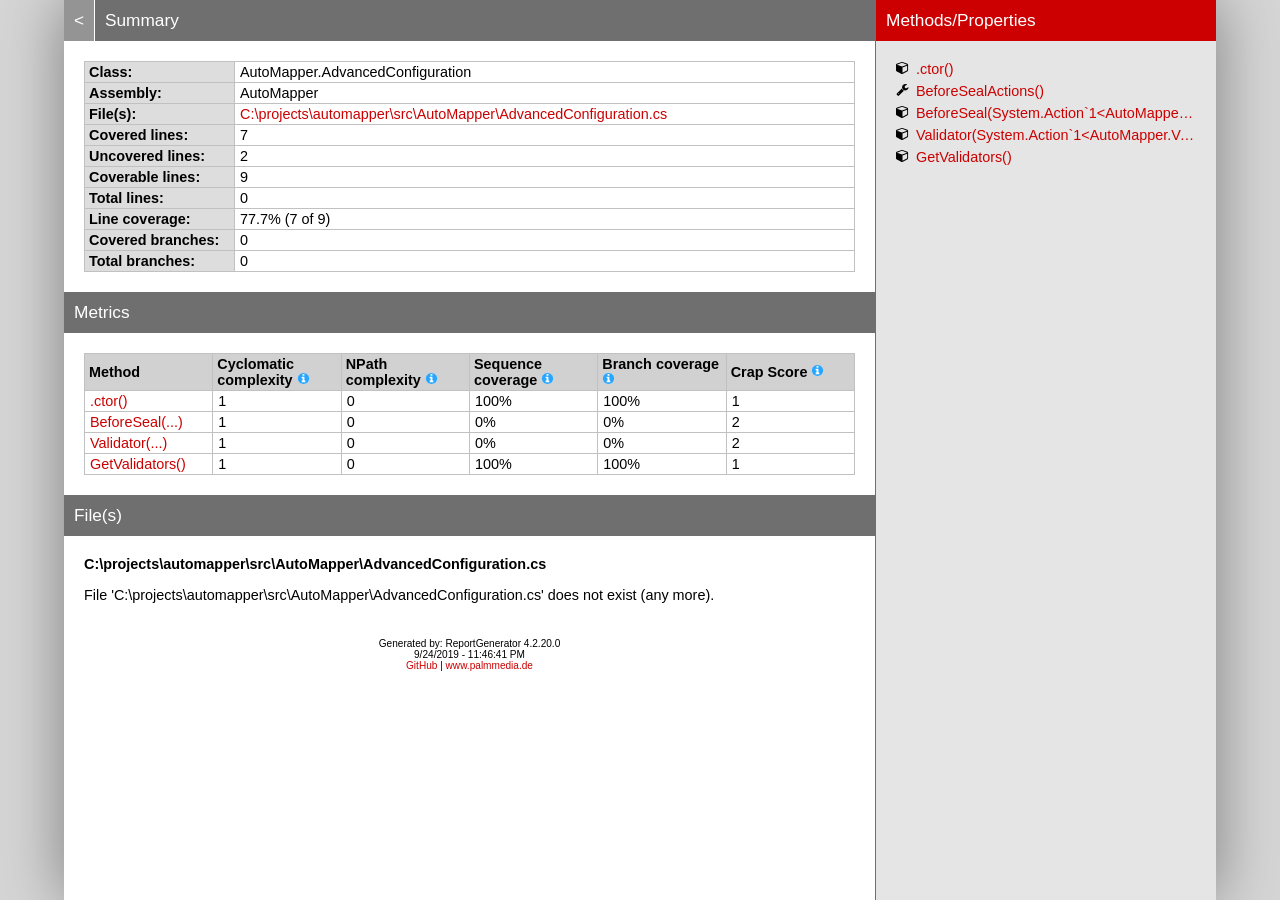
<file: ProjectManagerWebAPI/GeneratedReports/ReportGenerator Output/AutoMapper_AdvancedConfiguration.htm>
<!DOCTYPE html>
<html>
<head>
<meta charset="utf-8" />
<meta http-equiv="X-UA-Compatible" content="IE=EDGE,chrome=1" />
<link href="[data-uri]" rel="icon" type="image/x-icon" />
<title>AutoMapper.AdvancedConfiguration - Coverage Report</title>
<link rel="stylesheet" type="text/css" href="report.css" />
</head><body><div class="container"><div class="containerleft">
<h1><a href="index.htm">&lt;</a> Summary</h1>
<table class="overview table-fixed">
<colgroup>
<col class="column150" />
<col />
</colgroup>
<tbody>
<tr><th>Class:</th><td>AutoMapper.AdvancedConfiguration</td></tr>
<tr><th>Assembly:</th><td>AutoMapper</td></tr>
<tr><th>File(s):</th><td><a href="#CprojectsautomappersrcAutoMapperAdvancedConfigurationcs" class="navigatetohash">C:\projects\automapper\src\AutoMapper\AdvancedConfiguration.cs</a></td></tr>
<tr><th>Covered lines:</th><td>7</td></tr>
<tr><th>Uncovered lines:</th><td>2</td></tr>
<tr><th>Coverable lines:</th><td>9</td></tr>
<tr><th>Total lines:</th><td>0</td></tr>
<tr><th>Line coverage:</th><td>77.7% (7 of 9)</td></tr>
<tr><th>Covered branches:</th><td>0</td></tr>
<tr><th>Total branches:</th><td>0</td></tr>
</tbody>
</table>
<h1>Metrics</h1>
<table class="overview table-fixed">
<thead><tr><th>Method</th><th>Cyclomatic complexity <a href="https://en.wikipedia.org/wiki/Cyclomatic_complexity"><i class="icon-info-circled"></i></a></th><th>NPath complexity <a href="https://modess.io/npath-complexity-cyclomatic-complexity-explained"><i class="icon-info-circled"></i></a></th><th>Sequence coverage <a href="https://en.wikipedia.org/wiki/Code_coverage"><i class="icon-info-circled"></i></a></th><th>Branch coverage <a href="https://en.wikipedia.org/wiki/Code_coverage"><i class="icon-info-circled"></i></a></th><th>Crap Score <a href="https://googletesting.blogspot.de/2011/02/this-code-is-crap.html"><i class="icon-info-circled"></i></a></th></tr></thead>
<tbody>
<tr><td title="System.Void AutoMapper.AdvancedConfiguration::.ctor()"><a href="#file0_line11" class="navigatetohash">.ctor()</a></td><td>1</td><td>0</td><td>100%</td><td>100%</td><td>1</td></tr>
<tr><td title="System.Void AutoMapper.AdvancedConfiguration::BeforeSeal(System.Action`1&lt;AutoMapper.IConfigurationProvider&gt;)"><a href="#file0_line18" class="navigatetohash">BeforeSeal(...)</a></td><td>1</td><td>0</td><td>0%</td><td>0%</td><td>2</td></tr>
<tr><td title="System.Void AutoMapper.AdvancedConfiguration::Validator(System.Action`1&lt;AutoMapper.ValidationContext&gt;)"><a href="#file0_line24" class="navigatetohash">Validator(...)</a></td><td>1</td><td>0</td><td>0%</td><td>0%</td><td>2</td></tr>
<tr><td title="System.Action`1&lt;AutoMapper.ValidationContext&gt;[] AutoMapper.AdvancedConfiguration::GetValidators()"><a href="#file0_line38" class="navigatetohash">GetValidators()</a></td><td>1</td><td>0</td><td>100%</td><td>100%</td><td>1</td></tr>
</tbody>
</table>
<h1>File(s)</h1>
<h2 id="CprojectsautomappersrcAutoMapperAdvancedConfigurationcs">C:\projects\automapper\src\AutoMapper\AdvancedConfiguration.cs</h2>
<p> File &#39;C:\projects\automapper\src\AutoMapper\AdvancedConfiguration.cs&#39; does not exist (any more).</p>
<div class="footer">Generated by: ReportGenerator 4.2.20.0<br />9/24/2019 - 11:46:41 PM<br /><a href="https://github.com/danielpalme/ReportGenerator">GitHub</a> | <a href="http://www.palmmedia.de">www.palmmedia.de</a></div></div>
<div class="containerright">
<div class="containerrightfixed">
<h1>Methods/Properties</h1>
<a href="#file0_line11" class="navigatetohash" title=".ctor()"><i class="icon-cube"></i>.ctor()</a><br />
<a href="#file0_line13" class="navigatetohash" title="BeforeSealActions()"><i class="icon-wrench"></i>BeforeSealActions()</a><br />
<a href="#file0_line18" class="navigatetohash" title="BeforeSeal(System.Action`1&lt;AutoMapper.IConfigurationProvider&gt;)"><i class="icon-cube"></i>BeforeSeal(System.Action`1&lt;AutoMapper.IConfigurationProvider&gt;)</a><br />
<a href="#file0_line24" class="navigatetohash" title="Validator(System.Action`1&lt;AutoMapper.ValidationContext&gt;)"><i class="icon-cube"></i>Validator(System.Action`1&lt;AutoMapper.ValidationContext&gt;)</a><br />
<a href="#file0_line38" class="navigatetohash" title="GetValidators()"><i class="icon-cube"></i>GetValidators()</a><br />
<br/></div>
</div></div>
<script type="text/javascript" src="class.js"></script>
</body></html>
</file>
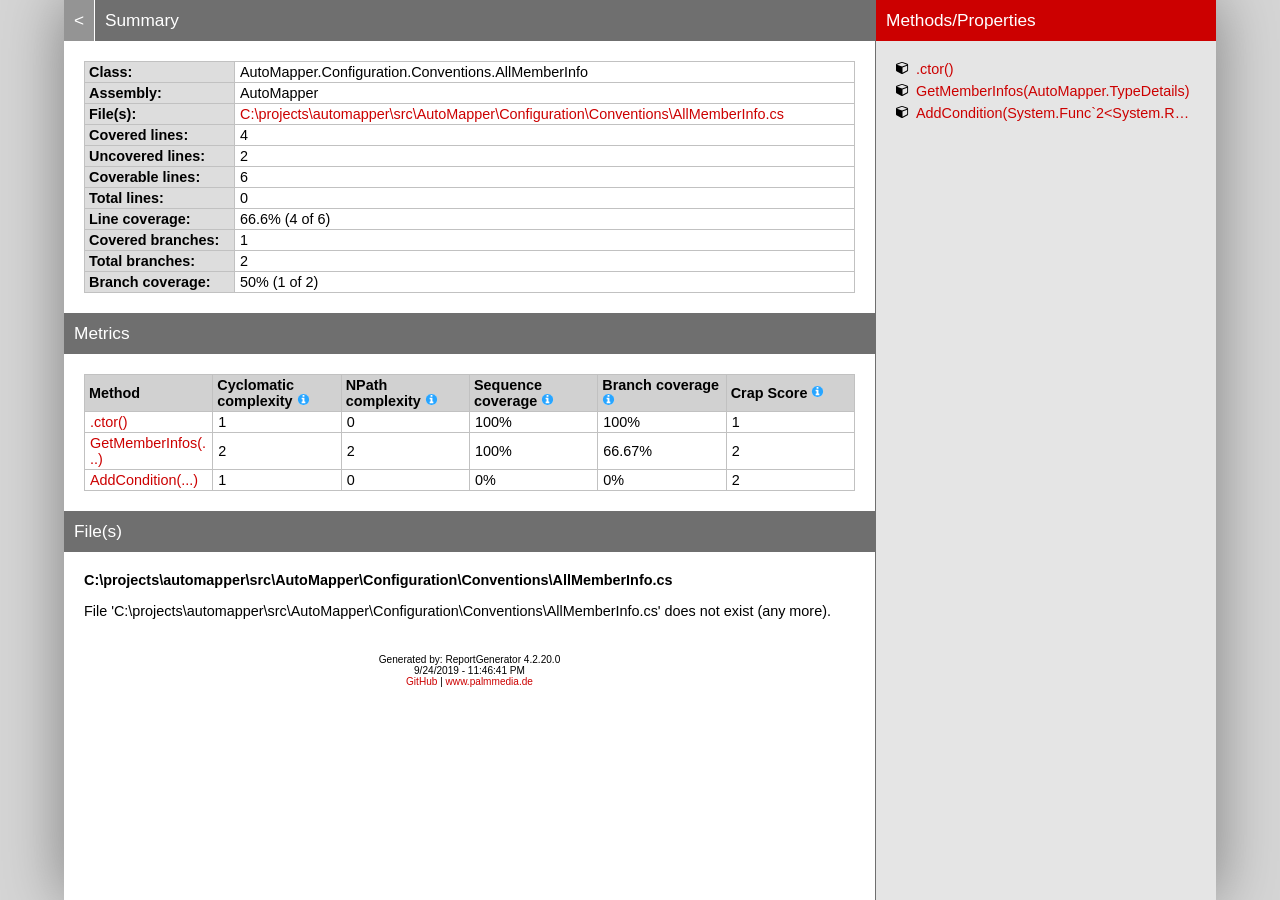
<file: ProjectManagerWebAPI/GeneratedReports/ReportGenerator Output/AutoMapper_AllMemberInfo.htm>
<!DOCTYPE html>
<html>
<head>
<meta charset="utf-8" />
<meta http-equiv="X-UA-Compatible" content="IE=EDGE,chrome=1" />
<link href="[data-uri]" rel="icon" type="image/x-icon" />
<title>AutoMapper.Configuration.Conventions.AllMemberInfo - Coverage Report</title>
<link rel="stylesheet" type="text/css" href="report.css" />
</head><body><div class="container"><div class="containerleft">
<h1><a href="index.htm">&lt;</a> Summary</h1>
<table class="overview table-fixed">
<colgroup>
<col class="column150" />
<col />
</colgroup>
<tbody>
<tr><th>Class:</th><td>AutoMapper.Configuration.Conventions.AllMemberInfo</td></tr>
<tr><th>Assembly:</th><td>AutoMapper</td></tr>
<tr><th>File(s):</th><td><a href="#CprojectsautomappersrcAutoMapperConfigurationConventionsAllMemberInfocs" class="navigatetohash">C:\projects\automapper\src\AutoMapper\Configuration\Conventions\AllMemberInfo.cs</a></td></tr>
<tr><th>Covered lines:</th><td>4</td></tr>
<tr><th>Uncovered lines:</th><td>2</td></tr>
<tr><th>Coverable lines:</th><td>6</td></tr>
<tr><th>Total lines:</th><td>0</td></tr>
<tr><th>Line coverage:</th><td>66.6% (4 of 6)</td></tr>
<tr><th>Covered branches:</th><td>1</td></tr>
<tr><th>Total branches:</th><td>2</td></tr>
<tr><th>Branch coverage:</th><td>50% (1 of 2)</td></tr>
</tbody>
</table>
<h1>Metrics</h1>
<table class="overview table-fixed">
<thead><tr><th>Method</th><th>Cyclomatic complexity <a href="https://en.wikipedia.org/wiki/Cyclomatic_complexity"><i class="icon-info-circled"></i></a></th><th>NPath complexity <a href="https://modess.io/npath-complexity-cyclomatic-complexity-explained"><i class="icon-info-circled"></i></a></th><th>Sequence coverage <a href="https://en.wikipedia.org/wiki/Code_coverage"><i class="icon-info-circled"></i></a></th><th>Branch coverage <a href="https://en.wikipedia.org/wiki/Code_coverage"><i class="icon-info-circled"></i></a></th><th>Crap Score <a href="https://googletesting.blogspot.de/2011/02/this-code-is-crap.html"><i class="icon-info-circled"></i></a></th></tr></thead>
<tbody>
<tr><td title="System.Void AutoMapper.Configuration.Conventions.AllMemberInfo::.ctor()"><a href="#file0_line10" class="navigatetohash">.ctor()</a></td><td>1</td><td>0</td><td>100%</td><td>100%</td><td>1</td></tr>
<tr><td title="System.Collections.Generic.IEnumerable`1&lt;System.Reflection.MemberInfo&gt; AutoMapper.Configuration.Conventions.AllMemberInfo::GetMemberInfos(AutoMapper.TypeDetails)"><a href="#file0_line14" class="navigatetohash">GetMemberInfos(...)</a></td><td>2</td><td>2</td><td>100%</td><td>66.67%</td><td>2</td></tr>
<tr><td title="AutoMapper.Configuration.Conventions.IGetTypeInfoMembers AutoMapper.Configuration.Conventions.AllMemberInfo::AddCondition(System.Func`2&lt;System.Reflection.MemberInfo,System.Boolean&gt;)"><a href="#file0_line21" class="navigatetohash">AddCondition(...)</a></td><td>1</td><td>0</td><td>0%</td><td>0%</td><td>2</td></tr>
</tbody>
</table>
<h1>File(s)</h1>
<h2 id="CprojectsautomappersrcAutoMapperConfigurationConventionsAllMemberInfocs">C:\projects\automapper\src\AutoMapper\Configuration\Conventions\AllMemberInfo.cs</h2>
<p> File &#39;C:\projects\automapper\src\AutoMapper\Configuration\Conventions\AllMemberInfo.cs&#39; does not exist (any more).</p>
<div class="footer">Generated by: ReportGenerator 4.2.20.0<br />9/24/2019 - 11:46:41 PM<br /><a href="https://github.com/danielpalme/ReportGenerator">GitHub</a> | <a href="http://www.palmmedia.de">www.palmmedia.de</a></div></div>
<div class="containerright">
<div class="containerrightfixed">
<h1>Methods/Properties</h1>
<a href="#file0_line10" class="navigatetohash" title=".ctor()"><i class="icon-cube"></i>.ctor()</a><br />
<a href="#file0_line14" class="navigatetohash" title="GetMemberInfos(AutoMapper.TypeDetails)"><i class="icon-cube"></i>GetMemberInfos(AutoMapper.TypeDetails)</a><br />
<a href="#file0_line21" class="navigatetohash" title="AddCondition(System.Func`2&lt;System.Reflection.MemberInfo,System.Boolean&gt;)"><i class="icon-cube"></i>AddCondition(System.Func`2&lt;System.Reflection.MemberInfo,System.Boolean&gt;)</a><br />
<br/></div>
</div></div>
<script type="text/javascript" src="class.js"></script>
</body></html>
</file>
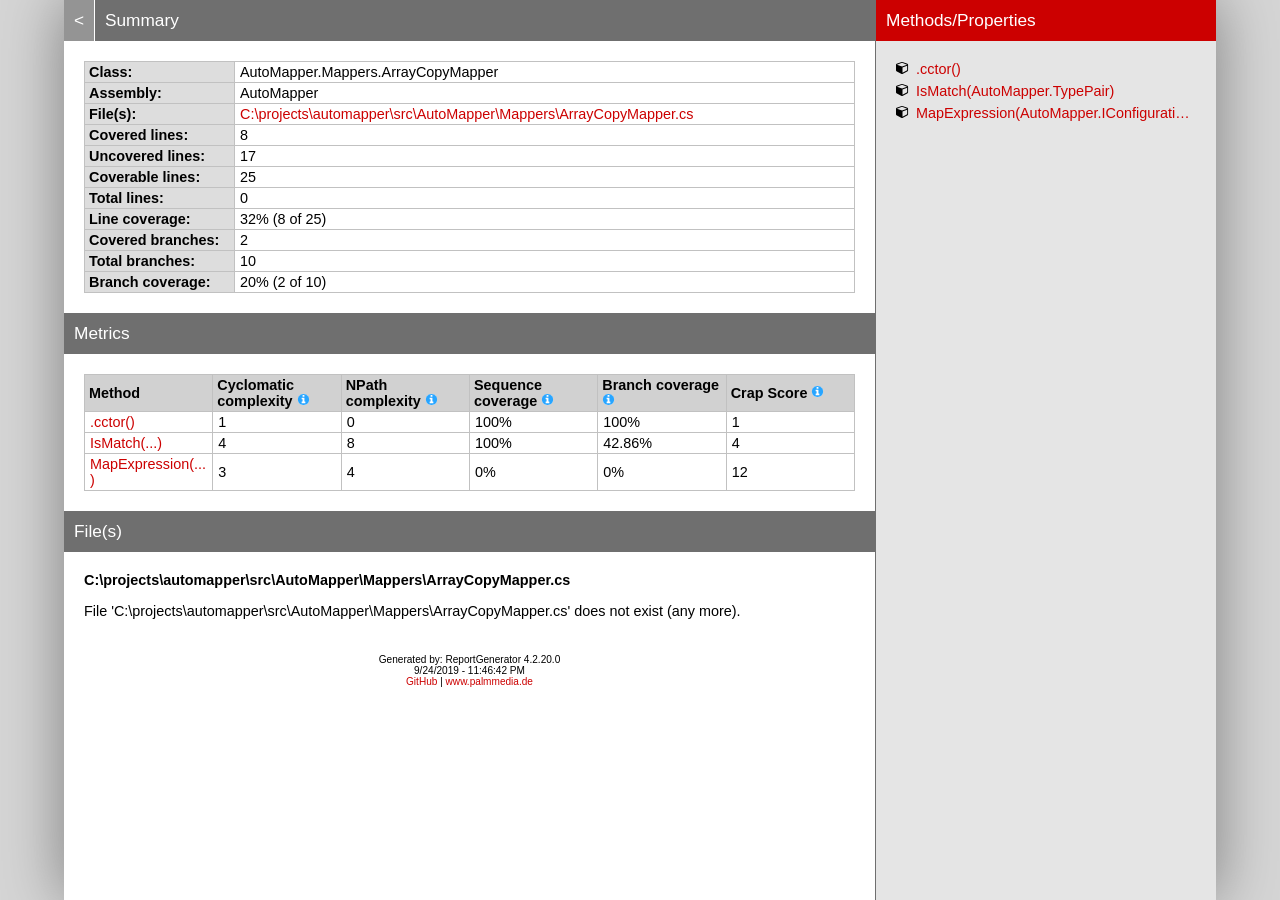
<file: ProjectManagerWebAPI/GeneratedReports/ReportGenerator Output/AutoMapper_ArrayCopyMapper.htm>
<!DOCTYPE html>
<html>
<head>
<meta charset="utf-8" />
<meta http-equiv="X-UA-Compatible" content="IE=EDGE,chrome=1" />
<link href="[data-uri]" rel="icon" type="image/x-icon" />
<title>AutoMapper.Mappers.ArrayCopyMapper - Coverage Report</title>
<link rel="stylesheet" type="text/css" href="report.css" />
</head><body><div class="container"><div class="containerleft">
<h1><a href="index.htm">&lt;</a> Summary</h1>
<table class="overview table-fixed">
<colgroup>
<col class="column150" />
<col />
</colgroup>
<tbody>
<tr><th>Class:</th><td>AutoMapper.Mappers.ArrayCopyMapper</td></tr>
<tr><th>Assembly:</th><td>AutoMapper</td></tr>
<tr><th>File(s):</th><td><a href="#CprojectsautomappersrcAutoMapperMappersArrayCopyMappercs" class="navigatetohash">C:\projects\automapper\src\AutoMapper\Mappers\ArrayCopyMapper.cs</a></td></tr>
<tr><th>Covered lines:</th><td>8</td></tr>
<tr><th>Uncovered lines:</th><td>17</td></tr>
<tr><th>Coverable lines:</th><td>25</td></tr>
<tr><th>Total lines:</th><td>0</td></tr>
<tr><th>Line coverage:</th><td>32% (8 of 25)</td></tr>
<tr><th>Covered branches:</th><td>2</td></tr>
<tr><th>Total branches:</th><td>10</td></tr>
<tr><th>Branch coverage:</th><td>20% (2 of 10)</td></tr>
</tbody>
</table>
<h1>Metrics</h1>
<table class="overview table-fixed">
<thead><tr><th>Method</th><th>Cyclomatic complexity <a href="https://en.wikipedia.org/wiki/Cyclomatic_complexity"><i class="icon-info-circled"></i></a></th><th>NPath complexity <a href="https://modess.io/npath-complexity-cyclomatic-complexity-explained"><i class="icon-info-circled"></i></a></th><th>Sequence coverage <a href="https://en.wikipedia.org/wiki/Code_coverage"><i class="icon-info-circled"></i></a></th><th>Branch coverage <a href="https://en.wikipedia.org/wiki/Code_coverage"><i class="icon-info-circled"></i></a></th><th>Crap Score <a href="https://googletesting.blogspot.de/2011/02/this-code-is-crap.html"><i class="icon-info-circled"></i></a></th></tr></thead>
<tbody>
<tr><td title="System.Void AutoMapper.Mappers.ArrayCopyMapper::.cctor()"><a href="#file0_line18" class="navigatetohash">.cctor()</a></td><td>1</td><td>0</td><td>100%</td><td>100%</td><td>1</td></tr>
<tr><td title="System.Boolean AutoMapper.Mappers.ArrayCopyMapper::IsMatch(AutoMapper.TypePair)"><a href="#file0_line25" class="navigatetohash">IsMatch(...)</a></td><td>4</td><td>8</td><td>100%</td><td>42.86%</td><td>4</td></tr>
<tr><td title="System.Linq.Expressions.Expression AutoMapper.Mappers.ArrayCopyMapper::MapExpression(AutoMapper.IConfigurationProvider,AutoMapper.ProfileMap,AutoMapper.IMemberMap,System.Linq.Expressions.Expression,System.Linq.Expressions.Expression,System.Linq.Expressions.Expression)"><a href="#file0_line33" class="navigatetohash">MapExpression(...)</a></td><td>3</td><td>4</td><td>0%</td><td>0%</td><td>12</td></tr>
</tbody>
</table>
<h1>File(s)</h1>
<h2 id="CprojectsautomappersrcAutoMapperMappersArrayCopyMappercs">C:\projects\automapper\src\AutoMapper\Mappers\ArrayCopyMapper.cs</h2>
<p> File &#39;C:\projects\automapper\src\AutoMapper\Mappers\ArrayCopyMapper.cs&#39; does not exist (any more).</p>
<div class="footer">Generated by: ReportGenerator 4.2.20.0<br />9/24/2019 - 11:46:42 PM<br /><a href="https://github.com/danielpalme/ReportGenerator">GitHub</a> | <a href="http://www.palmmedia.de">www.palmmedia.de</a></div></div>
<div class="containerright">
<div class="containerrightfixed">
<h1>Methods/Properties</h1>
<a href="#file0_line18" class="navigatetohash" title=".cctor()"><i class="icon-cube"></i>.cctor()</a><br />
<a href="#file0_line25" class="navigatetohash" title="IsMatch(AutoMapper.TypePair)"><i class="icon-cube"></i>IsMatch(AutoMapper.TypePair)</a><br />
<a href="#file0_line33" class="navigatetohash" title="MapExpression(AutoMapper.IConfigurationProvider,AutoMapper.ProfileMap,AutoMapper.IMemberMap,System.Linq.Expressions.Expression,System.Linq.Expressions.Expression,System.Linq.Expressions.Expression)"><i class="icon-cube"></i>MapExpression(AutoMapper.IConfigurationProvider,AutoMapper.ProfileMap,AutoMapper.IMemberMap,System.Linq.Expressions.Expression,System.Linq.Expressions.Expression,System.Linq.Expressions.Expression)</a><br />
<br/></div>
</div></div>
<script type="text/javascript" src="class.js"></script>
</body></html>
</file>
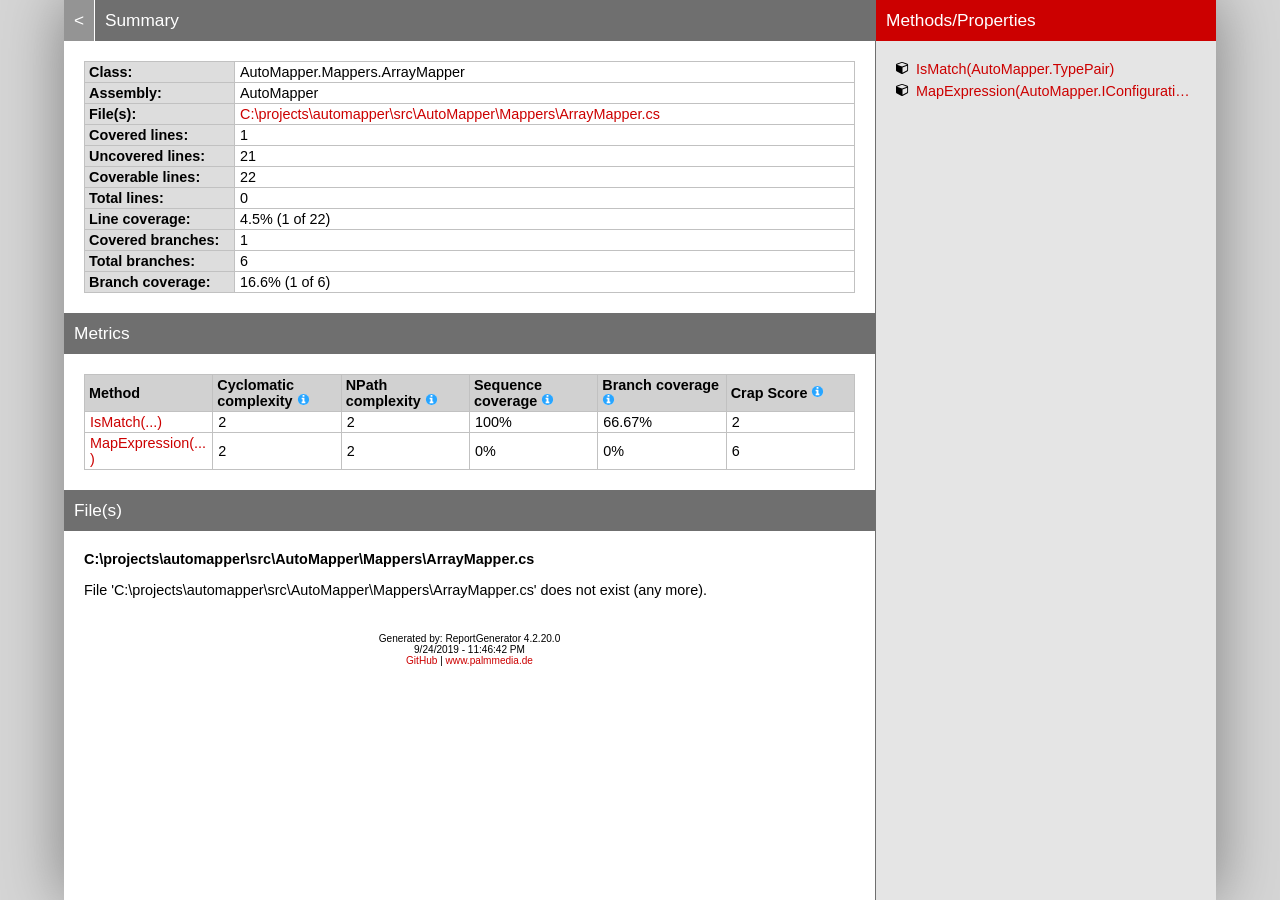
<file: ProjectManagerWebAPI/GeneratedReports/ReportGenerator Output/AutoMapper_ArrayMapper.htm>
<!DOCTYPE html>
<html>
<head>
<meta charset="utf-8" />
<meta http-equiv="X-UA-Compatible" content="IE=EDGE,chrome=1" />
<link href="[data-uri]" rel="icon" type="image/x-icon" />
<title>AutoMapper.Mappers.ArrayMapper - Coverage Report</title>
<link rel="stylesheet" type="text/css" href="report.css" />
</head><body><div class="container"><div class="containerleft">
<h1><a href="index.htm">&lt;</a> Summary</h1>
<table class="overview table-fixed">
<colgroup>
<col class="column150" />
<col />
</colgroup>
<tbody>
<tr><th>Class:</th><td>AutoMapper.Mappers.ArrayMapper</td></tr>
<tr><th>Assembly:</th><td>AutoMapper</td></tr>
<tr><th>File(s):</th><td><a href="#CprojectsautomappersrcAutoMapperMappersArrayMappercs" class="navigatetohash">C:\projects\automapper\src\AutoMapper\Mappers\ArrayMapper.cs</a></td></tr>
<tr><th>Covered lines:</th><td>1</td></tr>
<tr><th>Uncovered lines:</th><td>21</td></tr>
<tr><th>Coverable lines:</th><td>22</td></tr>
<tr><th>Total lines:</th><td>0</td></tr>
<tr><th>Line coverage:</th><td>4.5% (1 of 22)</td></tr>
<tr><th>Covered branches:</th><td>1</td></tr>
<tr><th>Total branches:</th><td>6</td></tr>
<tr><th>Branch coverage:</th><td>16.6% (1 of 6)</td></tr>
</tbody>
</table>
<h1>Metrics</h1>
<table class="overview table-fixed">
<thead><tr><th>Method</th><th>Cyclomatic complexity <a href="https://en.wikipedia.org/wiki/Cyclomatic_complexity"><i class="icon-info-circled"></i></a></th><th>NPath complexity <a href="https://modess.io/npath-complexity-cyclomatic-complexity-explained"><i class="icon-info-circled"></i></a></th><th>Sequence coverage <a href="https://en.wikipedia.org/wiki/Code_coverage"><i class="icon-info-circled"></i></a></th><th>Branch coverage <a href="https://en.wikipedia.org/wiki/Code_coverage"><i class="icon-info-circled"></i></a></th><th>Crap Score <a href="https://googletesting.blogspot.de/2011/02/this-code-is-crap.html"><i class="icon-info-circled"></i></a></th></tr></thead>
<tbody>
<tr><td title="System.Boolean AutoMapper.Mappers.ArrayMapper::IsMatch(AutoMapper.TypePair)"><a href="#file0_line17" class="navigatetohash">IsMatch(...)</a></td><td>2</td><td>2</td><td>100%</td><td>66.67%</td><td>2</td></tr>
<tr><td title="System.Linq.Expressions.Expression AutoMapper.Mappers.ArrayMapper::MapExpression(AutoMapper.IConfigurationProvider,AutoMapper.ProfileMap,AutoMapper.IMemberMap,System.Linq.Expressions.Expression,System.Linq.Expressions.Expression,System.Linq.Expressions.Expression)"><a href="#file0_line22" class="navigatetohash">MapExpression(...)</a></td><td>2</td><td>2</td><td>0%</td><td>0%</td><td>6</td></tr>
</tbody>
</table>
<h1>File(s)</h1>
<h2 id="CprojectsautomappersrcAutoMapperMappersArrayMappercs">C:\projects\automapper\src\AutoMapper\Mappers\ArrayMapper.cs</h2>
<p> File &#39;C:\projects\automapper\src\AutoMapper\Mappers\ArrayMapper.cs&#39; does not exist (any more).</p>
<div class="footer">Generated by: ReportGenerator 4.2.20.0<br />9/24/2019 - 11:46:42 PM<br /><a href="https://github.com/danielpalme/ReportGenerator">GitHub</a> | <a href="http://www.palmmedia.de">www.palmmedia.de</a></div></div>
<div class="containerright">
<div class="containerrightfixed">
<h1>Methods/Properties</h1>
<a href="#file0_line17" class="navigatetohash" title="IsMatch(AutoMapper.TypePair)"><i class="icon-cube"></i>IsMatch(AutoMapper.TypePair)</a><br />
<a href="#file0_line22" class="navigatetohash" title="MapExpression(AutoMapper.IConfigurationProvider,AutoMapper.ProfileMap,AutoMapper.IMemberMap,System.Linq.Expressions.Expression,System.Linq.Expressions.Expression,System.Linq.Expressions.Expression)"><i class="icon-cube"></i>MapExpression(AutoMapper.IConfigurationProvider,AutoMapper.ProfileMap,AutoMapper.IMemberMap,System.Linq.Expressions.Expression,System.Linq.Expressions.Expression,System.Linq.Expressions.Expression)</a><br />
<br/></div>
</div></div>
<script type="text/javascript" src="class.js"></script>
</body></html>
</file>
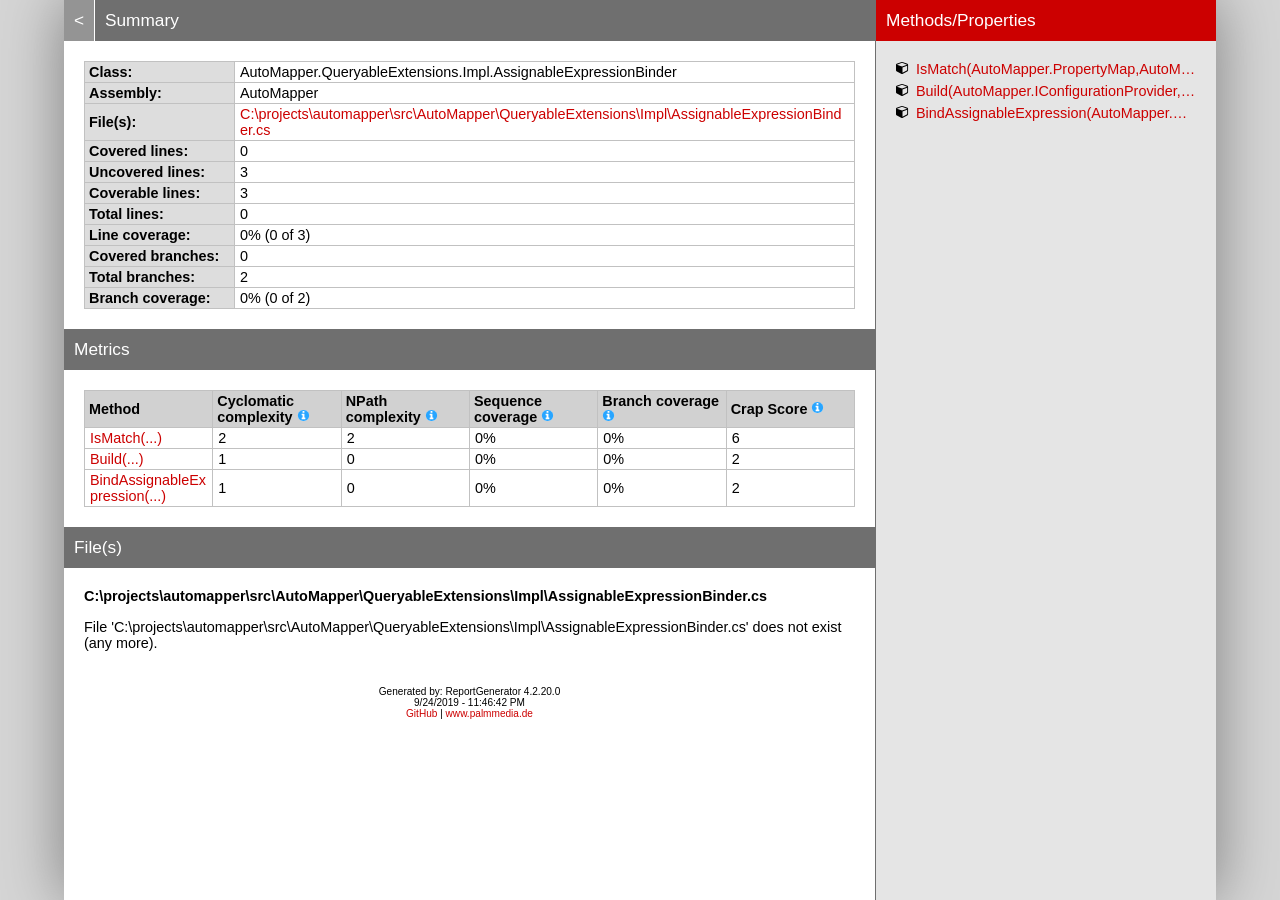
<file: ProjectManagerWebAPI/GeneratedReports/ReportGenerator Output/AutoMapper_AssignableExpressionBinder.htm>
<!DOCTYPE html>
<html>
<head>
<meta charset="utf-8" />
<meta http-equiv="X-UA-Compatible" content="IE=EDGE,chrome=1" />
<link href="[data-uri]" rel="icon" type="image/x-icon" />
<title>AutoMapper.QueryableExtensions.Impl.AssignableExpressionBinder - Coverage Report</title>
<link rel="stylesheet" type="text/css" href="report.css" />
</head><body><div class="container"><div class="containerleft">
<h1><a href="index.htm">&lt;</a> Summary</h1>
<table class="overview table-fixed">
<colgroup>
<col class="column150" />
<col />
</colgroup>
<tbody>
<tr><th>Class:</th><td>AutoMapper.QueryableExtensions.Impl.AssignableExpressionBinder</td></tr>
<tr><th>Assembly:</th><td>AutoMapper</td></tr>
<tr><th>File(s):</th><td><a href="#CprojectsautomappersrcAutoMapperQueryableExtensionsImplAssignableExpressionBindercs" class="navigatetohash">C:\projects\automapper\src\AutoMapper\QueryableExtensions\Impl\AssignableExpressionBinder.cs</a></td></tr>
<tr><th>Covered lines:</th><td>0</td></tr>
<tr><th>Uncovered lines:</th><td>3</td></tr>
<tr><th>Coverable lines:</th><td>3</td></tr>
<tr><th>Total lines:</th><td>0</td></tr>
<tr><th>Line coverage:</th><td>0% (0 of 3)</td></tr>
<tr><th>Covered branches:</th><td>0</td></tr>
<tr><th>Total branches:</th><td>2</td></tr>
<tr><th>Branch coverage:</th><td>0% (0 of 2)</td></tr>
</tbody>
</table>
<h1>Metrics</h1>
<table class="overview table-fixed">
<thead><tr><th>Method</th><th>Cyclomatic complexity <a href="https://en.wikipedia.org/wiki/Cyclomatic_complexity"><i class="icon-info-circled"></i></a></th><th>NPath complexity <a href="https://modess.io/npath-complexity-cyclomatic-complexity-explained"><i class="icon-info-circled"></i></a></th><th>Sequence coverage <a href="https://en.wikipedia.org/wiki/Code_coverage"><i class="icon-info-circled"></i></a></th><th>Branch coverage <a href="https://en.wikipedia.org/wiki/Code_coverage"><i class="icon-info-circled"></i></a></th><th>Crap Score <a href="https://googletesting.blogspot.de/2011/02/this-code-is-crap.html"><i class="icon-info-circled"></i></a></th></tr></thead>
<tbody>
<tr><td title="System.Boolean AutoMapper.QueryableExtensions.Impl.AssignableExpressionBinder::IsMatch(AutoMapper.PropertyMap,AutoMapper.TypeMap,AutoMapper.QueryableExtensions.ExpressionResolutionResult)"><a href="#file0_line9" class="navigatetohash">IsMatch(...)</a></td><td>2</td><td>2</td><td>0%</td><td>0%</td><td>6</td></tr>
<tr><td title="System.Linq.Expressions.MemberAssignment AutoMapper.QueryableExtensions.Impl.AssignableExpressionBinder::Build(AutoMapper.IConfigurationProvider,AutoMapper.PropertyMap,AutoMapper.TypeMap,AutoMapper.QueryableExtensions.ExpressionRequest,AutoMapper.QueryableExtensions.ExpressionResolutionResult,System.Collections.Generic.IDictionary`2&lt;AutoMapper.QueryableExtensions.ExpressionRequest,System.Int32&gt;,AutoMapper.QueryableExtensions.LetPropertyMaps)"><a href="#file0_line12" class="navigatetohash">Build(...)</a></td><td>1</td><td>0</td><td>0%</td><td>0%</td><td>2</td></tr>
<tr><td title="System.Linq.Expressions.MemberAssignment AutoMapper.QueryableExtensions.Impl.AssignableExpressionBinder::BindAssignableExpression(AutoMapper.PropertyMap,AutoMapper.QueryableExtensions.ExpressionResolutionResult)"><a href="#file0_line15" class="navigatetohash">BindAssignableExpression(...)</a></td><td>1</td><td>0</td><td>0%</td><td>0%</td><td>2</td></tr>
</tbody>
</table>
<h1>File(s)</h1>
<h2 id="CprojectsautomappersrcAutoMapperQueryableExtensionsImplAssignableExpressionBindercs">C:\projects\automapper\src\AutoMapper\QueryableExtensions\Impl\AssignableExpressionBinder.cs</h2>
<p> File &#39;C:\projects\automapper\src\AutoMapper\QueryableExtensions\Impl\AssignableExpressionBinder.cs&#39; does not exist (any more).</p>
<div class="footer">Generated by: ReportGenerator 4.2.20.0<br />9/24/2019 - 11:46:42 PM<br /><a href="https://github.com/danielpalme/ReportGenerator">GitHub</a> | <a href="http://www.palmmedia.de">www.palmmedia.de</a></div></div>
<div class="containerright">
<div class="containerrightfixed">
<h1>Methods/Properties</h1>
<a href="#file0_line9" class="navigatetohash" title="IsMatch(AutoMapper.PropertyMap,AutoMapper.TypeMap,AutoMapper.QueryableExtensions.ExpressionResolutionResult)"><i class="icon-cube"></i>IsMatch(AutoMapper.PropertyMap,AutoMapper.TypeMap,AutoMapper.QueryableExtensions.ExpressionResolutionResult)</a><br />
<a href="#file0_line12" class="navigatetohash" title="Build(AutoMapper.IConfigurationProvider,AutoMapper.PropertyMap,AutoMapper.TypeMap,AutoMapper.QueryableExtensions.ExpressionRequest,AutoMapper.QueryableExtensions.ExpressionResolutionResult,System.Collections.Generic.IDictionary`2&lt;AutoMapper.QueryableExtensions.ExpressionRequest,System.Int32&gt;,AutoMapper.QueryableExtensions.LetPropertyMaps)"><i class="icon-cube"></i>Build(AutoMapper.IConfigurationProvider,AutoMapper.PropertyMap,AutoMapper.TypeMap,AutoMapper.QueryableExtensions.ExpressionRequest,AutoMapper.QueryableExtensions.ExpressionResolutionResult,System.Collections.Generic.IDictionary`2&lt;AutoMapper.QueryableExtensions.ExpressionRequest,System.Int32&gt;,AutoMapper.QueryableExtensions.LetPropertyMaps)</a><br />
<a href="#file0_line15" class="navigatetohash" title="BindAssignableExpression(AutoMapper.PropertyMap,AutoMapper.QueryableExtensions.ExpressionResolutionResult)"><i class="icon-cube"></i>BindAssignableExpression(AutoMapper.PropertyMap,AutoMapper.QueryableExtensions.ExpressionResolutionResult)</a><br />
<br/></div>
</div></div>
<script type="text/javascript" src="class.js"></script>
</body></html>
</file>
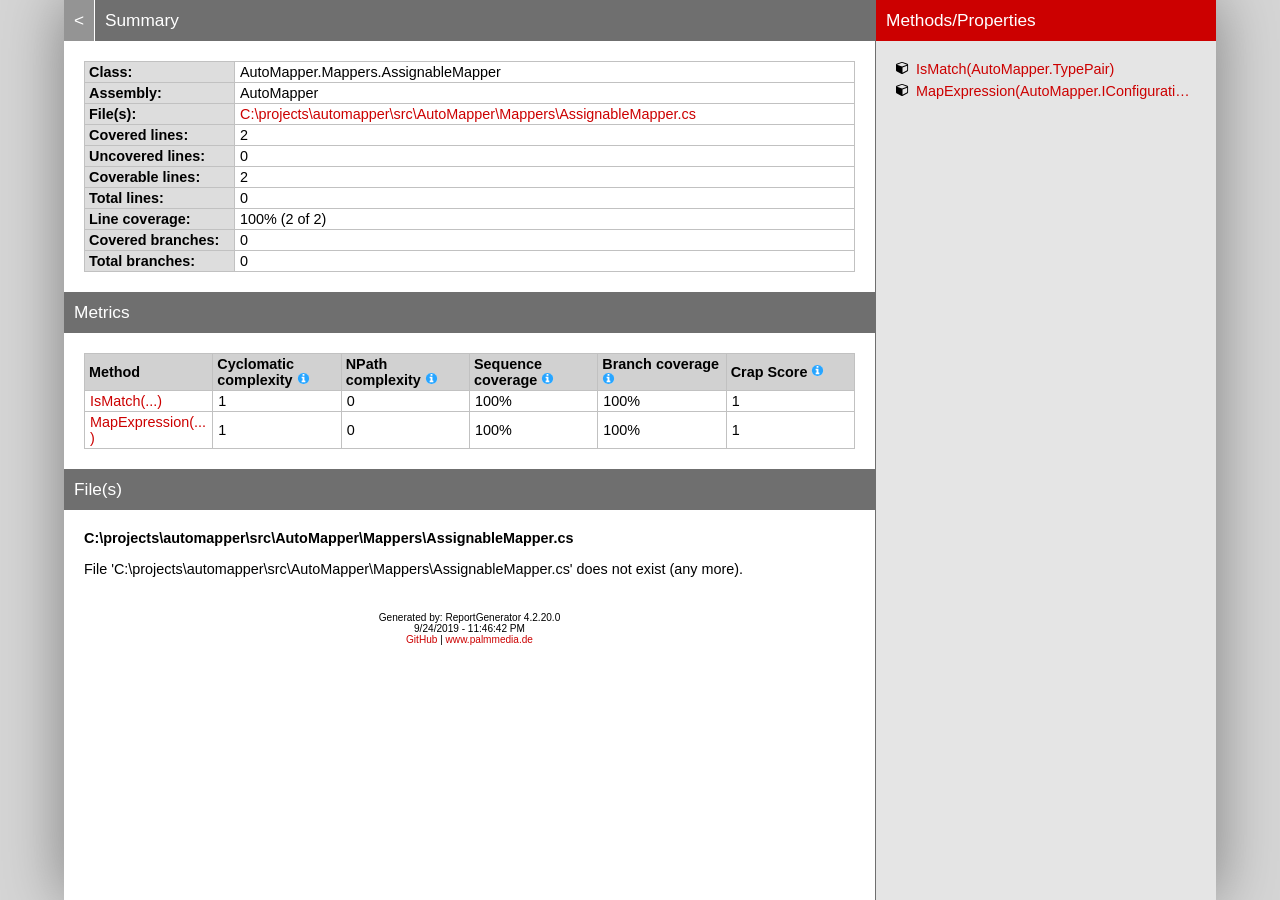
<file: ProjectManagerWebAPI/GeneratedReports/ReportGenerator Output/AutoMapper_AssignableMapper.htm>
<!DOCTYPE html>
<html>
<head>
<meta charset="utf-8" />
<meta http-equiv="X-UA-Compatible" content="IE=EDGE,chrome=1" />
<link href="[data-uri]" rel="icon" type="image/x-icon" />
<title>AutoMapper.Mappers.AssignableMapper - Coverage Report</title>
<link rel="stylesheet" type="text/css" href="report.css" />
</head><body><div class="container"><div class="containerleft">
<h1><a href="index.htm">&lt;</a> Summary</h1>
<table class="overview table-fixed">
<colgroup>
<col class="column150" />
<col />
</colgroup>
<tbody>
<tr><th>Class:</th><td>AutoMapper.Mappers.AssignableMapper</td></tr>
<tr><th>Assembly:</th><td>AutoMapper</td></tr>
<tr><th>File(s):</th><td><a href="#CprojectsautomappersrcAutoMapperMappersAssignableMappercs" class="navigatetohash">C:\projects\automapper\src\AutoMapper\Mappers\AssignableMapper.cs</a></td></tr>
<tr><th>Covered lines:</th><td>2</td></tr>
<tr><th>Uncovered lines:</th><td>0</td></tr>
<tr><th>Coverable lines:</th><td>2</td></tr>
<tr><th>Total lines:</th><td>0</td></tr>
<tr><th>Line coverage:</th><td>100% (2 of 2)</td></tr>
<tr><th>Covered branches:</th><td>0</td></tr>
<tr><th>Total branches:</th><td>0</td></tr>
</tbody>
</table>
<h1>Metrics</h1>
<table class="overview table-fixed">
<thead><tr><th>Method</th><th>Cyclomatic complexity <a href="https://en.wikipedia.org/wiki/Cyclomatic_complexity"><i class="icon-info-circled"></i></a></th><th>NPath complexity <a href="https://modess.io/npath-complexity-cyclomatic-complexity-explained"><i class="icon-info-circled"></i></a></th><th>Sequence coverage <a href="https://en.wikipedia.org/wiki/Code_coverage"><i class="icon-info-circled"></i></a></th><th>Branch coverage <a href="https://en.wikipedia.org/wiki/Code_coverage"><i class="icon-info-circled"></i></a></th><th>Crap Score <a href="https://googletesting.blogspot.de/2011/02/this-code-is-crap.html"><i class="icon-info-circled"></i></a></th></tr></thead>
<tbody>
<tr><td title="System.Boolean AutoMapper.Mappers.AssignableMapper::IsMatch(AutoMapper.TypePair)"><a href="#file0_line7" class="navigatetohash">IsMatch(...)</a></td><td>1</td><td>0</td><td>100%</td><td>100%</td><td>1</td></tr>
<tr><td title="System.Linq.Expressions.Expression AutoMapper.Mappers.AssignableMapper::MapExpression(AutoMapper.IConfigurationProvider,AutoMapper.ProfileMap,AutoMapper.IMemberMap,System.Linq.Expressions.Expression,System.Linq.Expressions.Expression,System.Linq.Expressions.Expression)"><a href="#file0_line11" class="navigatetohash">MapExpression(...)</a></td><td>1</td><td>0</td><td>100%</td><td>100%</td><td>1</td></tr>
</tbody>
</table>
<h1>File(s)</h1>
<h2 id="CprojectsautomappersrcAutoMapperMappersAssignableMappercs">C:\projects\automapper\src\AutoMapper\Mappers\AssignableMapper.cs</h2>
<p> File &#39;C:\projects\automapper\src\AutoMapper\Mappers\AssignableMapper.cs&#39; does not exist (any more).</p>
<div class="footer">Generated by: ReportGenerator 4.2.20.0<br />9/24/2019 - 11:46:42 PM<br /><a href="https://github.com/danielpalme/ReportGenerator">GitHub</a> | <a href="http://www.palmmedia.de">www.palmmedia.de</a></div></div>
<div class="containerright">
<div class="containerrightfixed">
<h1>Methods/Properties</h1>
<a href="#file0_line7" class="navigatetohash" title="IsMatch(AutoMapper.TypePair)"><i class="icon-cube"></i>IsMatch(AutoMapper.TypePair)</a><br />
<a href="#file0_line11" class="navigatetohash" title="MapExpression(AutoMapper.IConfigurationProvider,AutoMapper.ProfileMap,AutoMapper.IMemberMap,System.Linq.Expressions.Expression,System.Linq.Expressions.Expression,System.Linq.Expressions.Expression)"><i class="icon-cube"></i>MapExpression(AutoMapper.IConfigurationProvider,AutoMapper.ProfileMap,AutoMapper.IMemberMap,System.Linq.Expressions.Expression,System.Linq.Expressions.Expression,System.Linq.Expressions.Expression)</a><br />
<br/></div>
</div></div>
<script type="text/javascript" src="class.js"></script>
</body></html>
</file>
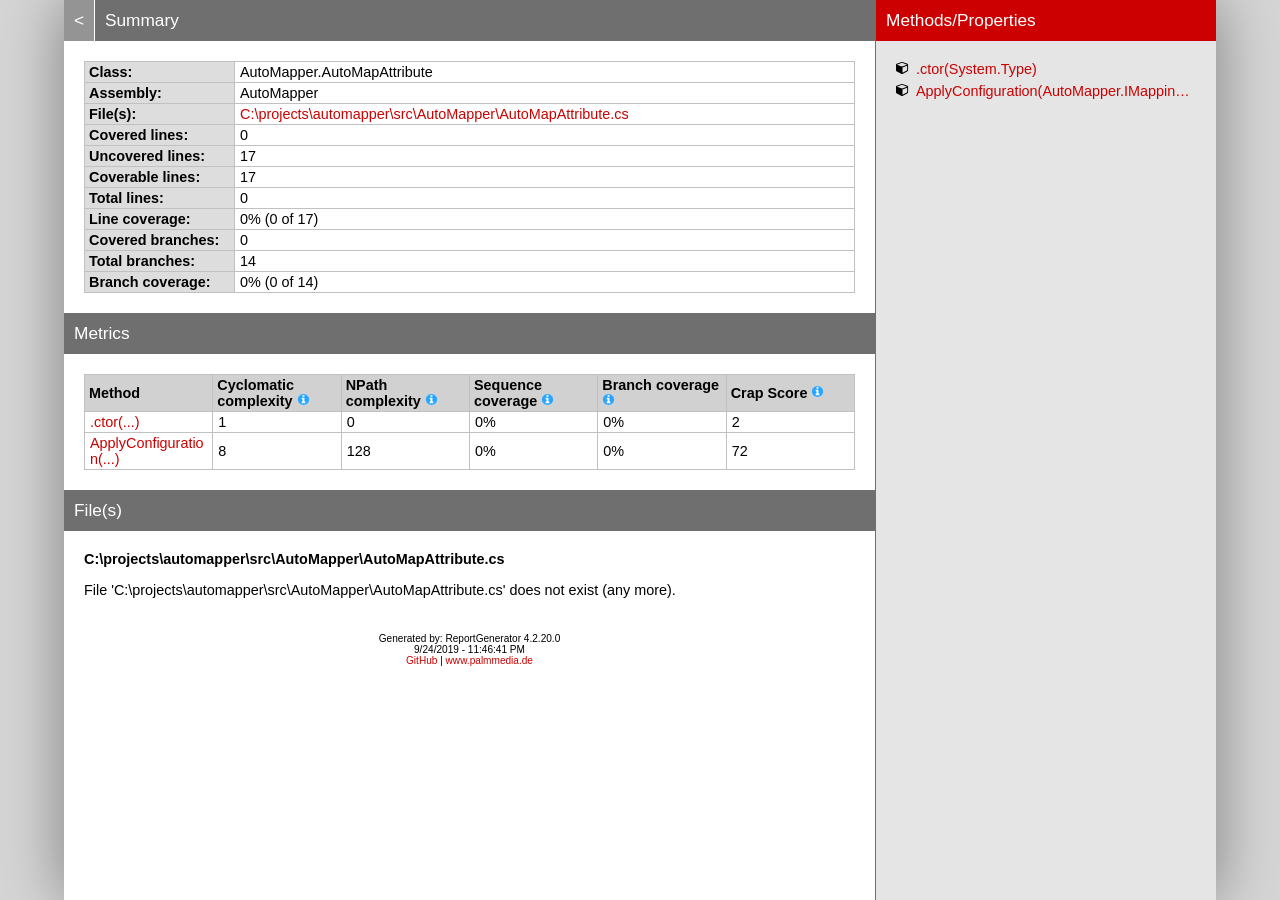
<file: ProjectManagerWebAPI/GeneratedReports/ReportGenerator Output/AutoMapper_AutoMapAttribute.htm>
<!DOCTYPE html>
<html>
<head>
<meta charset="utf-8" />
<meta http-equiv="X-UA-Compatible" content="IE=EDGE,chrome=1" />
<link href="[data-uri]" rel="icon" type="image/x-icon" />
<title>AutoMapper.AutoMapAttribute - Coverage Report</title>
<link rel="stylesheet" type="text/css" href="report.css" />
</head><body><div class="container"><div class="containerleft">
<h1><a href="index.htm">&lt;</a> Summary</h1>
<table class="overview table-fixed">
<colgroup>
<col class="column150" />
<col />
</colgroup>
<tbody>
<tr><th>Class:</th><td>AutoMapper.AutoMapAttribute</td></tr>
<tr><th>Assembly:</th><td>AutoMapper</td></tr>
<tr><th>File(s):</th><td><a href="#CprojectsautomappersrcAutoMapperAutoMapAttributecs" class="navigatetohash">C:\projects\automapper\src\AutoMapper\AutoMapAttribute.cs</a></td></tr>
<tr><th>Covered lines:</th><td>0</td></tr>
<tr><th>Uncovered lines:</th><td>17</td></tr>
<tr><th>Coverable lines:</th><td>17</td></tr>
<tr><th>Total lines:</th><td>0</td></tr>
<tr><th>Line coverage:</th><td>0% (0 of 17)</td></tr>
<tr><th>Covered branches:</th><td>0</td></tr>
<tr><th>Total branches:</th><td>14</td></tr>
<tr><th>Branch coverage:</th><td>0% (0 of 14)</td></tr>
</tbody>
</table>
<h1>Metrics</h1>
<table class="overview table-fixed">
<thead><tr><th>Method</th><th>Cyclomatic complexity <a href="https://en.wikipedia.org/wiki/Cyclomatic_complexity"><i class="icon-info-circled"></i></a></th><th>NPath complexity <a href="https://modess.io/npath-complexity-cyclomatic-complexity-explained"><i class="icon-info-circled"></i></a></th><th>Sequence coverage <a href="https://en.wikipedia.org/wiki/Code_coverage"><i class="icon-info-circled"></i></a></th><th>Branch coverage <a href="https://en.wikipedia.org/wiki/Code_coverage"><i class="icon-info-circled"></i></a></th><th>Crap Score <a href="https://googletesting.blogspot.de/2011/02/this-code-is-crap.html"><i class="icon-info-circled"></i></a></th></tr></thead>
<tbody>
<tr><td title="System.Void AutoMapper.AutoMapAttribute::.ctor(System.Type)"><a href="#file0_line12" class="navigatetohash">.ctor(...)</a></td><td>1</td><td>0</td><td>0%</td><td>0%</td><td>2</td></tr>
<tr><td title="System.Void AutoMapper.AutoMapAttribute::ApplyConfiguration(AutoMapper.IMappingExpression)"><a href="#file0_line50" class="navigatetohash">ApplyConfiguration(...)</a></td><td>8</td><td>128</td><td>0%</td><td>0%</td><td>72</td></tr>
</tbody>
</table>
<h1>File(s)</h1>
<h2 id="CprojectsautomappersrcAutoMapperAutoMapAttributecs">C:\projects\automapper\src\AutoMapper\AutoMapAttribute.cs</h2>
<p> File &#39;C:\projects\automapper\src\AutoMapper\AutoMapAttribute.cs&#39; does not exist (any more).</p>
<div class="footer">Generated by: ReportGenerator 4.2.20.0<br />9/24/2019 - 11:46:41 PM<br /><a href="https://github.com/danielpalme/ReportGenerator">GitHub</a> | <a href="http://www.palmmedia.de">www.palmmedia.de</a></div></div>
<div class="containerright">
<div class="containerrightfixed">
<h1>Methods/Properties</h1>
<a href="#file0_line12" class="navigatetohash" title=".ctor(System.Type)"><i class="icon-cube"></i>.ctor(System.Type)</a><br />
<a href="#file0_line50" class="navigatetohash" title="ApplyConfiguration(AutoMapper.IMappingExpression)"><i class="icon-cube"></i>ApplyConfiguration(AutoMapper.IMappingExpression)</a><br />
<br/></div>
</div></div>
<script type="text/javascript" src="class.js"></script>
</body></html>
</file>
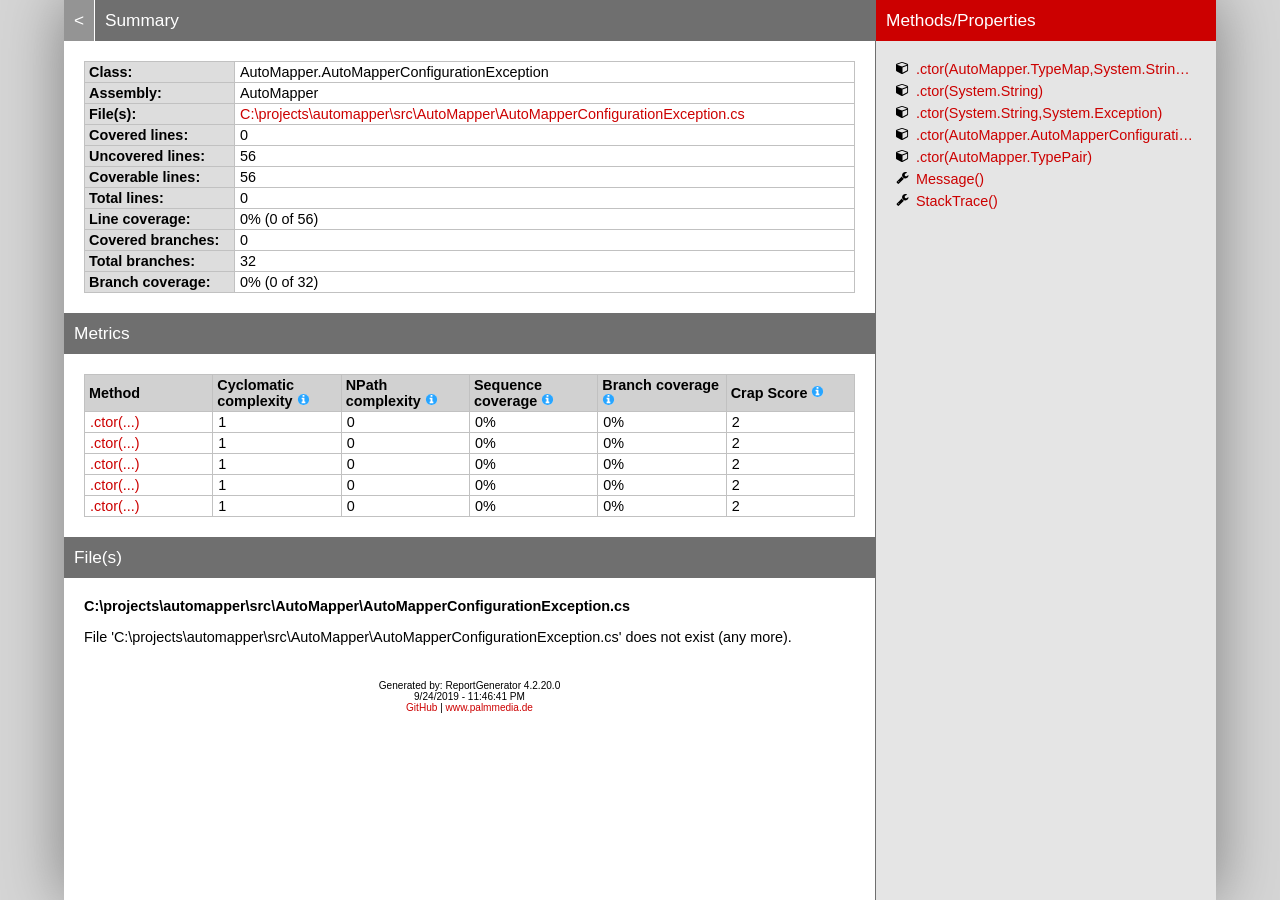
<file: ProjectManagerWebAPI/GeneratedReports/ReportGenerator Output/AutoMapper_AutoMapperConfigurationException.htm>
<!DOCTYPE html>
<html>
<head>
<meta charset="utf-8" />
<meta http-equiv="X-UA-Compatible" content="IE=EDGE,chrome=1" />
<link href="[data-uri]" rel="icon" type="image/x-icon" />
<title>AutoMapper.AutoMapperConfigurationException - Coverage Report</title>
<link rel="stylesheet" type="text/css" href="report.css" />
</head><body><div class="container"><div class="containerleft">
<h1><a href="index.htm">&lt;</a> Summary</h1>
<table class="overview table-fixed">
<colgroup>
<col class="column150" />
<col />
</colgroup>
<tbody>
<tr><th>Class:</th><td>AutoMapper.AutoMapperConfigurationException</td></tr>
<tr><th>Assembly:</th><td>AutoMapper</td></tr>
<tr><th>File(s):</th><td><a href="#CprojectsautomappersrcAutoMapperAutoMapperConfigurationExceptioncs" class="navigatetohash">C:\projects\automapper\src\AutoMapper\AutoMapperConfigurationException.cs</a></td></tr>
<tr><th>Covered lines:</th><td>0</td></tr>
<tr><th>Uncovered lines:</th><td>56</td></tr>
<tr><th>Coverable lines:</th><td>56</td></tr>
<tr><th>Total lines:</th><td>0</td></tr>
<tr><th>Line coverage:</th><td>0% (0 of 56)</td></tr>
<tr><th>Covered branches:</th><td>0</td></tr>
<tr><th>Total branches:</th><td>32</td></tr>
<tr><th>Branch coverage:</th><td>0% (0 of 32)</td></tr>
</tbody>
</table>
<h1>Metrics</h1>
<table class="overview table-fixed">
<thead><tr><th>Method</th><th>Cyclomatic complexity <a href="https://en.wikipedia.org/wiki/Cyclomatic_complexity"><i class="icon-info-circled"></i></a></th><th>NPath complexity <a href="https://modess.io/npath-complexity-cyclomatic-complexity-explained"><i class="icon-info-circled"></i></a></th><th>Sequence coverage <a href="https://en.wikipedia.org/wiki/Code_coverage"><i class="icon-info-circled"></i></a></th><th>Branch coverage <a href="https://en.wikipedia.org/wiki/Code_coverage"><i class="icon-info-circled"></i></a></th><th>Crap Score <a href="https://googletesting.blogspot.de/2011/02/this-code-is-crap.html"><i class="icon-info-circled"></i></a></th></tr></thead>
<tbody>
<tr><td title="System.Void AutoMapper.AutoMapperConfigurationException/TypeMapConfigErrors::.ctor(AutoMapper.TypeMap,System.String[],System.Boolean)"><a href="#file0_line19" class="navigatetohash">.ctor(...)</a></td><td>1</td><td>0</td><td>0%</td><td>0%</td><td>2</td></tr>
<tr><td title="System.Void AutoMapper.AutoMapperConfigurationException::.ctor(System.String)"><a href="#file0_line28" class="navigatetohash">.ctor(...)</a></td><td>1</td><td>0</td><td>0%</td><td>0%</td><td>2</td></tr>
<tr><td title="System.Void AutoMapper.AutoMapperConfigurationException::.ctor(System.String,System.Exception)"><a href="#file0_line33" class="navigatetohash">.ctor(...)</a></td><td>1</td><td>0</td><td>0%</td><td>0%</td><td>2</td></tr>
<tr><td title="System.Void AutoMapper.AutoMapperConfigurationException::.ctor(AutoMapper.AutoMapperConfigurationException/TypeMapConfigErrors[])"><a href="#file0_line37" class="navigatetohash">.ctor(...)</a></td><td>1</td><td>0</td><td>0%</td><td>0%</td><td>2</td></tr>
<tr><td title="System.Void AutoMapper.AutoMapperConfigurationException::.ctor(AutoMapper.TypePair)"><a href="#file0_line39" class="navigatetohash">.ctor(...)</a></td><td>1</td><td>0</td><td>0%</td><td>0%</td><td>2</td></tr>
</tbody>
</table>
<h1>File(s)</h1>
<h2 id="CprojectsautomappersrcAutoMapperAutoMapperConfigurationExceptioncs">C:\projects\automapper\src\AutoMapper\AutoMapperConfigurationException.cs</h2>
<p> File &#39;C:\projects\automapper\src\AutoMapper\AutoMapperConfigurationException.cs&#39; does not exist (any more).</p>
<div class="footer">Generated by: ReportGenerator 4.2.20.0<br />9/24/2019 - 11:46:41 PM<br /><a href="https://github.com/danielpalme/ReportGenerator">GitHub</a> | <a href="http://www.palmmedia.de">www.palmmedia.de</a></div></div>
<div class="containerright">
<div class="containerrightfixed">
<h1>Methods/Properties</h1>
<a href="#file0_line19" class="navigatetohash" title=".ctor(AutoMapper.TypeMap,System.String[],System.Boolean)"><i class="icon-cube"></i>.ctor(AutoMapper.TypeMap,System.String[],System.Boolean)</a><br />
<a href="#file0_line28" class="navigatetohash" title=".ctor(System.String)"><i class="icon-cube"></i>.ctor(System.String)</a><br />
<a href="#file0_line33" class="navigatetohash" title=".ctor(System.String,System.Exception)"><i class="icon-cube"></i>.ctor(System.String,System.Exception)</a><br />
<a href="#file0_line37" class="navigatetohash" title=".ctor(AutoMapper.AutoMapperConfigurationException/TypeMapConfigErrors[])"><i class="icon-cube"></i>.ctor(AutoMapper.AutoMapperConfigurationException/TypeMapConfigErrors[])</a><br />
<a href="#file0_line39" class="navigatetohash" title=".ctor(AutoMapper.TypePair)"><i class="icon-cube"></i>.ctor(AutoMapper.TypePair)</a><br />
<a href="#file0_line45" class="navigatetohash" title="Message()"><i class="icon-wrench"></i>Message()</a><br />
<a href="#file0_line113" class="navigatetohash" title="StackTrace()"><i class="icon-wrench"></i>StackTrace()</a><br />
<br/></div>
</div></div>
<script type="text/javascript" src="class.js"></script>
</body></html>
</file>
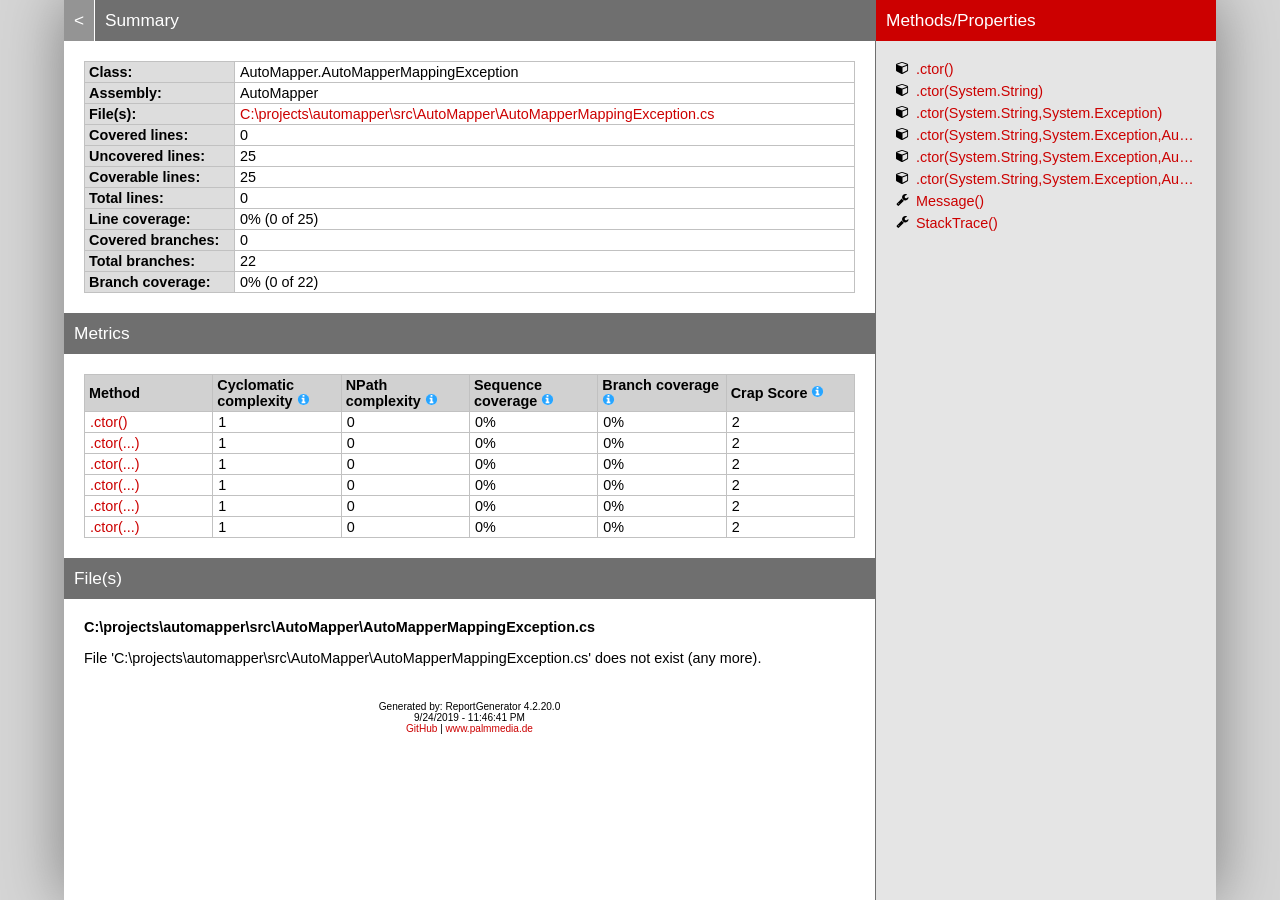
<file: ProjectManagerWebAPI/GeneratedReports/ReportGenerator Output/AutoMapper_AutoMapperMappingException.htm>
<!DOCTYPE html>
<html>
<head>
<meta charset="utf-8" />
<meta http-equiv="X-UA-Compatible" content="IE=EDGE,chrome=1" />
<link href="[data-uri]" rel="icon" type="image/x-icon" />
<title>AutoMapper.AutoMapperMappingException - Coverage Report</title>
<link rel="stylesheet" type="text/css" href="report.css" />
</head><body><div class="container"><div class="containerleft">
<h1><a href="index.htm">&lt;</a> Summary</h1>
<table class="overview table-fixed">
<colgroup>
<col class="column150" />
<col />
</colgroup>
<tbody>
<tr><th>Class:</th><td>AutoMapper.AutoMapperMappingException</td></tr>
<tr><th>Assembly:</th><td>AutoMapper</td></tr>
<tr><th>File(s):</th><td><a href="#CprojectsautomappersrcAutoMapperAutoMapperMappingExceptioncs" class="navigatetohash">C:\projects\automapper\src\AutoMapper\AutoMapperMappingException.cs</a></td></tr>
<tr><th>Covered lines:</th><td>0</td></tr>
<tr><th>Uncovered lines:</th><td>25</td></tr>
<tr><th>Coverable lines:</th><td>25</td></tr>
<tr><th>Total lines:</th><td>0</td></tr>
<tr><th>Line coverage:</th><td>0% (0 of 25)</td></tr>
<tr><th>Covered branches:</th><td>0</td></tr>
<tr><th>Total branches:</th><td>22</td></tr>
<tr><th>Branch coverage:</th><td>0% (0 of 22)</td></tr>
</tbody>
</table>
<h1>Metrics</h1>
<table class="overview table-fixed">
<thead><tr><th>Method</th><th>Cyclomatic complexity <a href="https://en.wikipedia.org/wiki/Cyclomatic_complexity"><i class="icon-info-circled"></i></a></th><th>NPath complexity <a href="https://modess.io/npath-complexity-cyclomatic-complexity-explained"><i class="icon-info-circled"></i></a></th><th>Sequence coverage <a href="https://en.wikipedia.org/wiki/Code_coverage"><i class="icon-info-circled"></i></a></th><th>Branch coverage <a href="https://en.wikipedia.org/wiki/Code_coverage"><i class="icon-info-circled"></i></a></th><th>Crap Score <a href="https://googletesting.blogspot.de/2011/02/this-code-is-crap.html"><i class="icon-info-circled"></i></a></th></tr></thead>
<tbody>
<tr><td title="System.Void AutoMapper.AutoMapperMappingException::.ctor()"><a href="#file0_line19" class="navigatetohash">.ctor()</a></td><td>1</td><td>0</td><td>0%</td><td>0%</td><td>2</td></tr>
<tr><td title="System.Void AutoMapper.AutoMapperMappingException::.ctor(System.String)"><a href="#file0_line24" class="navigatetohash">.ctor(...)</a></td><td>1</td><td>0</td><td>0%</td><td>0%</td><td>2</td></tr>
<tr><td title="System.Void AutoMapper.AutoMapperMappingException::.ctor(System.String,System.Exception)"><a href="#file0_line27" class="navigatetohash">.ctor(...)</a></td><td>1</td><td>0</td><td>0%</td><td>0%</td><td>2</td></tr>
<tr><td title="System.Void AutoMapper.AutoMapperMappingException::.ctor(System.String,System.Exception,AutoMapper.TypePair)"><a href="#file0_line30" class="navigatetohash">.ctor(...)</a></td><td>1</td><td>0</td><td>0%</td><td>0%</td><td>2</td></tr>
<tr><td title="System.Void AutoMapper.AutoMapperMappingException::.ctor(System.String,System.Exception,AutoMapper.TypePair,AutoMapper.TypeMap)"><a href="#file0_line33" class="navigatetohash">.ctor(...)</a></td><td>1</td><td>0</td><td>0%</td><td>0%</td><td>2</td></tr>
<tr><td title="System.Void AutoMapper.AutoMapperMappingException::.ctor(System.String,System.Exception,AutoMapper.TypePair,AutoMapper.TypeMap,AutoMapper.IMemberMap)"><a href="#file0_line36" class="navigatetohash">.ctor(...)</a></td><td>1</td><td>0</td><td>0%</td><td>0%</td><td>2</td></tr>
</tbody>
</table>
<h1>File(s)</h1>
<h2 id="CprojectsautomappersrcAutoMapperAutoMapperMappingExceptioncs">C:\projects\automapper\src\AutoMapper\AutoMapperMappingException.cs</h2>
<p> File &#39;C:\projects\automapper\src\AutoMapper\AutoMapperMappingException.cs&#39; does not exist (any more).</p>
<div class="footer">Generated by: ReportGenerator 4.2.20.0<br />9/24/2019 - 11:46:41 PM<br /><a href="https://github.com/danielpalme/ReportGenerator">GitHub</a> | <a href="http://www.palmmedia.de">www.palmmedia.de</a></div></div>
<div class="containerright">
<div class="containerrightfixed">
<h1>Methods/Properties</h1>
<a href="#file0_line19" class="navigatetohash" title=".ctor()"><i class="icon-cube"></i>.ctor()</a><br />
<a href="#file0_line24" class="navigatetohash" title=".ctor(System.String)"><i class="icon-cube"></i>.ctor(System.String)</a><br />
<a href="#file0_line27" class="navigatetohash" title=".ctor(System.String,System.Exception)"><i class="icon-cube"></i>.ctor(System.String,System.Exception)</a><br />
<a href="#file0_line30" class="navigatetohash" title=".ctor(System.String,System.Exception,AutoMapper.TypePair)"><i class="icon-cube"></i>.ctor(System.String,System.Exception,AutoMapper.TypePair)</a><br />
<a href="#file0_line33" class="navigatetohash" title=".ctor(System.String,System.Exception,AutoMapper.TypePair,AutoMapper.TypeMap)"><i class="icon-cube"></i>.ctor(System.String,System.Exception,AutoMapper.TypePair,AutoMapper.TypeMap)</a><br />
<a href="#file0_line36" class="navigatetohash" title=".ctor(System.String,System.Exception,AutoMapper.TypePair,AutoMapper.TypeMap,AutoMapper.IMemberMap)"><i class="icon-cube"></i>.ctor(System.String,System.Exception,AutoMapper.TypePair,AutoMapper.TypeMap,AutoMapper.IMemberMap)</a><br />
<a href="#file0_line46" class="navigatetohash" title="Message()"><i class="icon-wrench"></i>Message()</a><br />
<a href="#file0_line75" class="navigatetohash" title="StackTrace()"><i class="icon-wrench"></i>StackTrace()</a><br />
<br/></div>
</div></div>
<script type="text/javascript" src="class.js"></script>
</body></html>
</file>
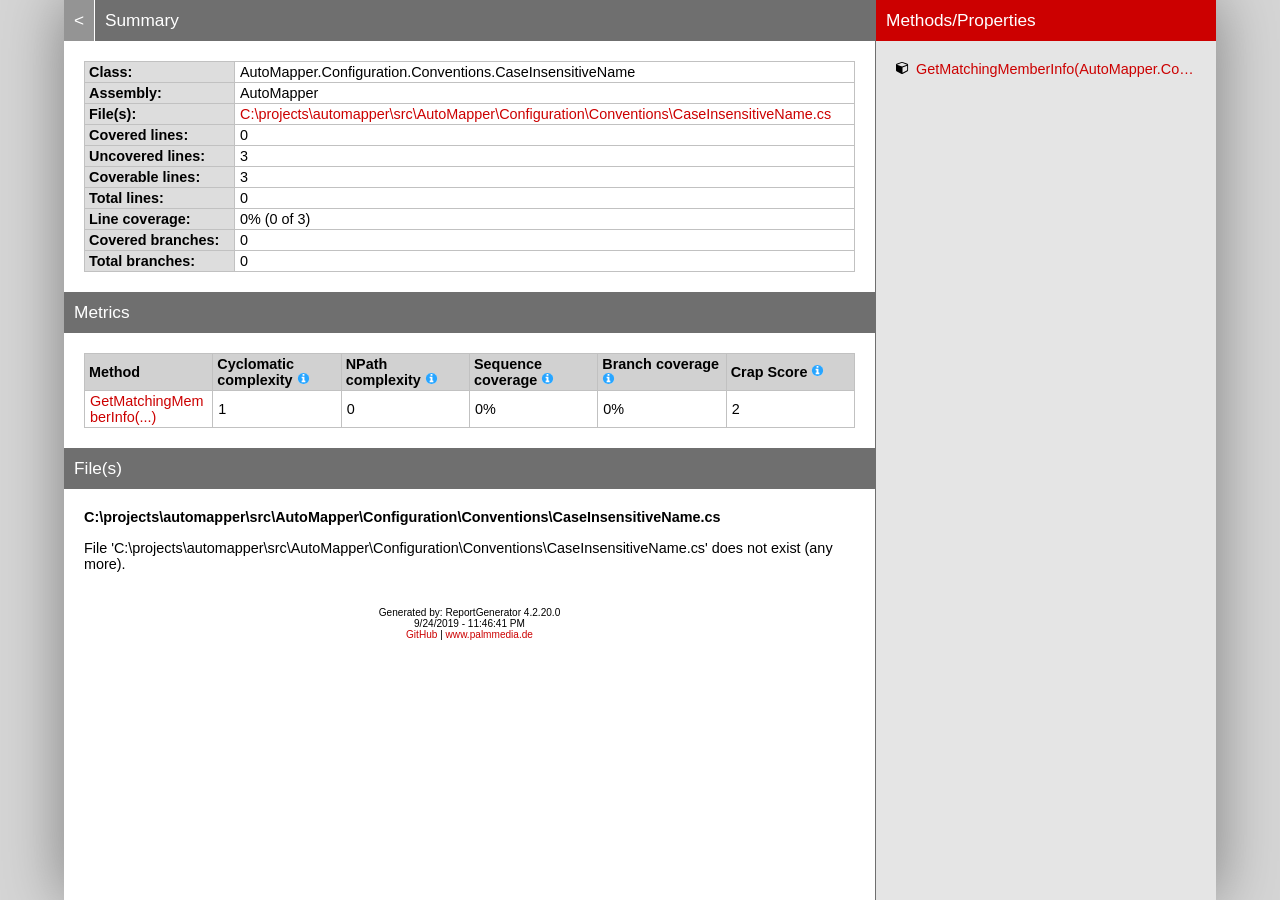
<file: ProjectManagerWebAPI/GeneratedReports/ReportGenerator Output/AutoMapper_CaseInsensitiveName.htm>
<!DOCTYPE html>
<html>
<head>
<meta charset="utf-8" />
<meta http-equiv="X-UA-Compatible" content="IE=EDGE,chrome=1" />
<link href="[data-uri]" rel="icon" type="image/x-icon" />
<title>AutoMapper.Configuration.Conventions.CaseInsensitiveName - Coverage Report</title>
<link rel="stylesheet" type="text/css" href="report.css" />
</head><body><div class="container"><div class="containerleft">
<h1><a href="index.htm">&lt;</a> Summary</h1>
<table class="overview table-fixed">
<colgroup>
<col class="column150" />
<col />
</colgroup>
<tbody>
<tr><th>Class:</th><td>AutoMapper.Configuration.Conventions.CaseInsensitiveName</td></tr>
<tr><th>Assembly:</th><td>AutoMapper</td></tr>
<tr><th>File(s):</th><td><a href="#CprojectsautomappersrcAutoMapperConfigurationConventionsCaseInsensitiveNamecs" class="navigatetohash">C:\projects\automapper\src\AutoMapper\Configuration\Conventions\CaseInsensitiveName.cs</a></td></tr>
<tr><th>Covered lines:</th><td>0</td></tr>
<tr><th>Uncovered lines:</th><td>3</td></tr>
<tr><th>Coverable lines:</th><td>3</td></tr>
<tr><th>Total lines:</th><td>0</td></tr>
<tr><th>Line coverage:</th><td>0% (0 of 3)</td></tr>
<tr><th>Covered branches:</th><td>0</td></tr>
<tr><th>Total branches:</th><td>0</td></tr>
</tbody>
</table>
<h1>Metrics</h1>
<table class="overview table-fixed">
<thead><tr><th>Method</th><th>Cyclomatic complexity <a href="https://en.wikipedia.org/wiki/Cyclomatic_complexity"><i class="icon-info-circled"></i></a></th><th>NPath complexity <a href="https://modess.io/npath-complexity-cyclomatic-complexity-explained"><i class="icon-info-circled"></i></a></th><th>Sequence coverage <a href="https://en.wikipedia.org/wiki/Code_coverage"><i class="icon-info-circled"></i></a></th><th>Branch coverage <a href="https://en.wikipedia.org/wiki/Code_coverage"><i class="icon-info-circled"></i></a></th><th>Crap Score <a href="https://googletesting.blogspot.de/2011/02/this-code-is-crap.html"><i class="icon-info-circled"></i></a></th></tr></thead>
<tbody>
<tr><td title="System.Reflection.MemberInfo AutoMapper.Configuration.Conventions.CaseInsensitiveName::GetMatchingMemberInfo(AutoMapper.Configuration.Conventions.IGetTypeInfoMembers,AutoMapper.TypeDetails,System.Type,System.Type,System.String)"><a href="#file0_line11" class="navigatetohash">GetMatchingMemberInfo(...)</a></td><td>1</td><td>0</td><td>0%</td><td>0%</td><td>2</td></tr>
</tbody>
</table>
<h1>File(s)</h1>
<h2 id="CprojectsautomappersrcAutoMapperConfigurationConventionsCaseInsensitiveNamecs">C:\projects\automapper\src\AutoMapper\Configuration\Conventions\CaseInsensitiveName.cs</h2>
<p> File &#39;C:\projects\automapper\src\AutoMapper\Configuration\Conventions\CaseInsensitiveName.cs&#39; does not exist (any more).</p>
<div class="footer">Generated by: ReportGenerator 4.2.20.0<br />9/24/2019 - 11:46:41 PM<br /><a href="https://github.com/danielpalme/ReportGenerator">GitHub</a> | <a href="http://www.palmmedia.de">www.palmmedia.de</a></div></div>
<div class="containerright">
<div class="containerrightfixed">
<h1>Methods/Properties</h1>
<a href="#file0_line11" class="navigatetohash" title="GetMatchingMemberInfo(AutoMapper.Configuration.Conventions.IGetTypeInfoMembers,AutoMapper.TypeDetails,System.Type,System.Type,System.String)"><i class="icon-cube"></i>GetMatchingMemberInfo(AutoMapper.Configuration.Conventions.IGetTypeInfoMembers,AutoMapper.TypeDetails,System.Type,System.Type,System.String)</a><br />
<br/></div>
</div></div>
<script type="text/javascript" src="class.js"></script>
</body></html>
</file>
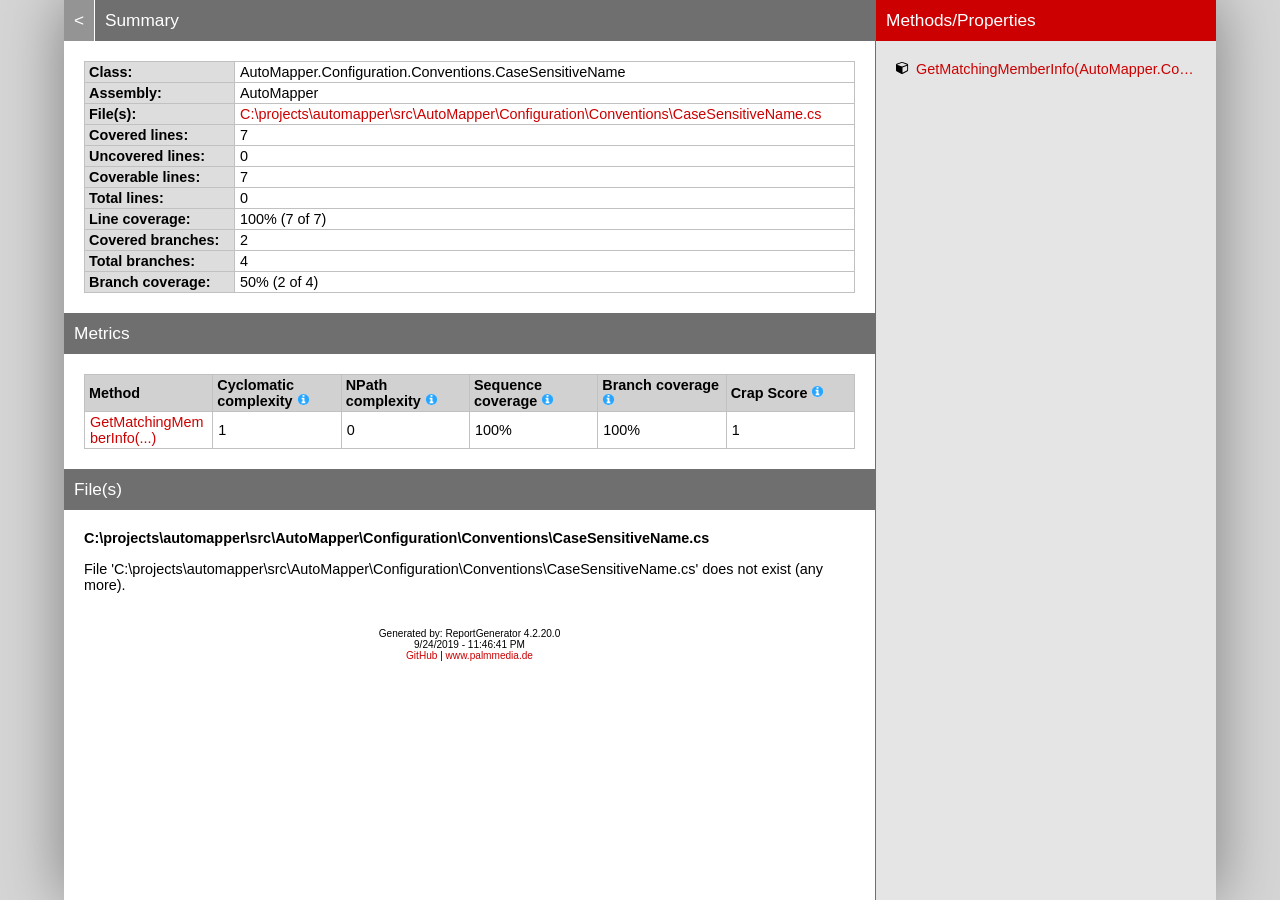
<file: ProjectManagerWebAPI/GeneratedReports/ReportGenerator Output/AutoMapper_CaseSensitiveName.htm>
<!DOCTYPE html>
<html>
<head>
<meta charset="utf-8" />
<meta http-equiv="X-UA-Compatible" content="IE=EDGE,chrome=1" />
<link href="[data-uri]" rel="icon" type="image/x-icon" />
<title>AutoMapper.Configuration.Conventions.CaseSensitiveName - Coverage Report</title>
<link rel="stylesheet" type="text/css" href="report.css" />
</head><body><div class="container"><div class="containerleft">
<h1><a href="index.htm">&lt;</a> Summary</h1>
<table class="overview table-fixed">
<colgroup>
<col class="column150" />
<col />
</colgroup>
<tbody>
<tr><th>Class:</th><td>AutoMapper.Configuration.Conventions.CaseSensitiveName</td></tr>
<tr><th>Assembly:</th><td>AutoMapper</td></tr>
<tr><th>File(s):</th><td><a href="#CprojectsautomappersrcAutoMapperConfigurationConventionsCaseSensitiveNamecs" class="navigatetohash">C:\projects\automapper\src\AutoMapper\Configuration\Conventions\CaseSensitiveName.cs</a></td></tr>
<tr><th>Covered lines:</th><td>7</td></tr>
<tr><th>Uncovered lines:</th><td>0</td></tr>
<tr><th>Coverable lines:</th><td>7</td></tr>
<tr><th>Total lines:</th><td>0</td></tr>
<tr><th>Line coverage:</th><td>100% (7 of 7)</td></tr>
<tr><th>Covered branches:</th><td>2</td></tr>
<tr><th>Total branches:</th><td>4</td></tr>
<tr><th>Branch coverage:</th><td>50% (2 of 4)</td></tr>
</tbody>
</table>
<h1>Metrics</h1>
<table class="overview table-fixed">
<thead><tr><th>Method</th><th>Cyclomatic complexity <a href="https://en.wikipedia.org/wiki/Cyclomatic_complexity"><i class="icon-info-circled"></i></a></th><th>NPath complexity <a href="https://modess.io/npath-complexity-cyclomatic-complexity-explained"><i class="icon-info-circled"></i></a></th><th>Sequence coverage <a href="https://en.wikipedia.org/wiki/Code_coverage"><i class="icon-info-circled"></i></a></th><th>Branch coverage <a href="https://en.wikipedia.org/wiki/Code_coverage"><i class="icon-info-circled"></i></a></th><th>Crap Score <a href="https://googletesting.blogspot.de/2011/02/this-code-is-crap.html"><i class="icon-info-circled"></i></a></th></tr></thead>
<tbody>
<tr><td title="System.Reflection.MemberInfo AutoMapper.Configuration.Conventions.CaseSensitiveName::GetMatchingMemberInfo(AutoMapper.Configuration.Conventions.IGetTypeInfoMembers,AutoMapper.TypeDetails,System.Type,System.Type,System.String)"><a href="#file0_line13" class="navigatetohash">GetMatchingMemberInfo(...)</a></td><td>1</td><td>0</td><td>100%</td><td>100%</td><td>1</td></tr>
</tbody>
</table>
<h1>File(s)</h1>
<h2 id="CprojectsautomappersrcAutoMapperConfigurationConventionsCaseSensitiveNamecs">C:\projects\automapper\src\AutoMapper\Configuration\Conventions\CaseSensitiveName.cs</h2>
<p> File &#39;C:\projects\automapper\src\AutoMapper\Configuration\Conventions\CaseSensitiveName.cs&#39; does not exist (any more).</p>
<div class="footer">Generated by: ReportGenerator 4.2.20.0<br />9/24/2019 - 11:46:41 PM<br /><a href="https://github.com/danielpalme/ReportGenerator">GitHub</a> | <a href="http://www.palmmedia.de">www.palmmedia.de</a></div></div>
<div class="containerright">
<div class="containerrightfixed">
<h1>Methods/Properties</h1>
<a href="#file0_line13" class="navigatetohash" title="GetMatchingMemberInfo(AutoMapper.Configuration.Conventions.IGetTypeInfoMembers,AutoMapper.TypeDetails,System.Type,System.Type,System.String)"><i class="icon-cube"></i>GetMatchingMemberInfo(AutoMapper.Configuration.Conventions.IGetTypeInfoMembers,AutoMapper.TypeDetails,System.Type,System.Type,System.String)</a><br />
<br/></div>
</div></div>
<script type="text/javascript" src="class.js"></script>
</body></html>
</file>
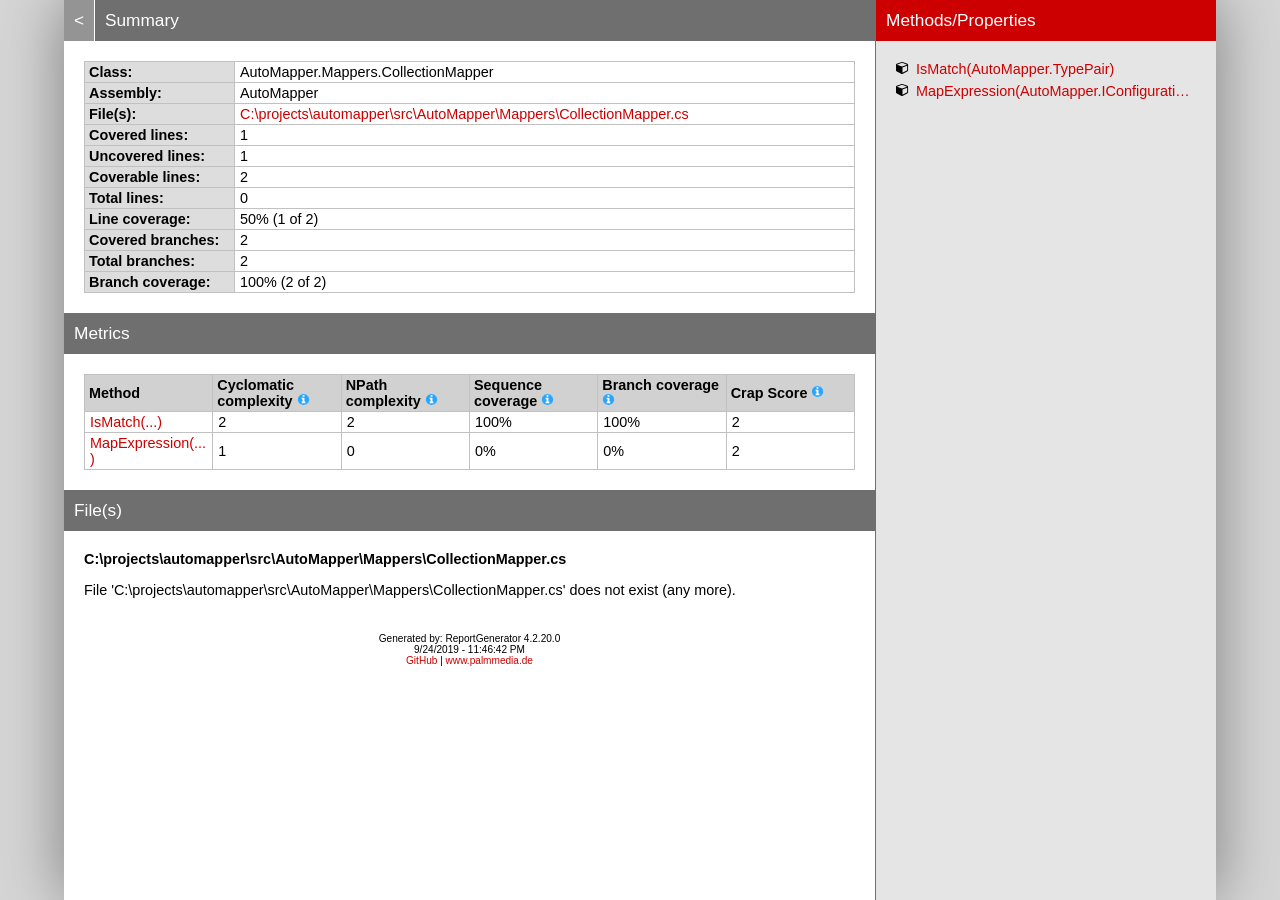
<file: ProjectManagerWebAPI/GeneratedReports/ReportGenerator Output/AutoMapper_CollectionMapper.htm>
<!DOCTYPE html>
<html>
<head>
<meta charset="utf-8" />
<meta http-equiv="X-UA-Compatible" content="IE=EDGE,chrome=1" />
<link href="[data-uri]" rel="icon" type="image/x-icon" />
<title>AutoMapper.Mappers.CollectionMapper - Coverage Report</title>
<link rel="stylesheet" type="text/css" href="report.css" />
</head><body><div class="container"><div class="containerleft">
<h1><a href="index.htm">&lt;</a> Summary</h1>
<table class="overview table-fixed">
<colgroup>
<col class="column150" />
<col />
</colgroup>
<tbody>
<tr><th>Class:</th><td>AutoMapper.Mappers.CollectionMapper</td></tr>
<tr><th>Assembly:</th><td>AutoMapper</td></tr>
<tr><th>File(s):</th><td><a href="#CprojectsautomappersrcAutoMapperMappersCollectionMappercs" class="navigatetohash">C:\projects\automapper\src\AutoMapper\Mappers\CollectionMapper.cs</a></td></tr>
<tr><th>Covered lines:</th><td>1</td></tr>
<tr><th>Uncovered lines:</th><td>1</td></tr>
<tr><th>Coverable lines:</th><td>2</td></tr>
<tr><th>Total lines:</th><td>0</td></tr>
<tr><th>Line coverage:</th><td>50% (1 of 2)</td></tr>
<tr><th>Covered branches:</th><td>2</td></tr>
<tr><th>Total branches:</th><td>2</td></tr>
<tr><th>Branch coverage:</th><td>100% (2 of 2)</td></tr>
</tbody>
</table>
<h1>Metrics</h1>
<table class="overview table-fixed">
<thead><tr><th>Method</th><th>Cyclomatic complexity <a href="https://en.wikipedia.org/wiki/Cyclomatic_complexity"><i class="icon-info-circled"></i></a></th><th>NPath complexity <a href="https://modess.io/npath-complexity-cyclomatic-complexity-explained"><i class="icon-info-circled"></i></a></th><th>Sequence coverage <a href="https://en.wikipedia.org/wiki/Code_coverage"><i class="icon-info-circled"></i></a></th><th>Branch coverage <a href="https://en.wikipedia.org/wiki/Code_coverage"><i class="icon-info-circled"></i></a></th><th>Crap Score <a href="https://googletesting.blogspot.de/2011/02/this-code-is-crap.html"><i class="icon-info-circled"></i></a></th></tr></thead>
<tbody>
<tr><td title="System.Boolean AutoMapper.Mappers.CollectionMapper::IsMatch(AutoMapper.TypePair)"><a href="#file0_line12" class="navigatetohash">IsMatch(...)</a></td><td>2</td><td>2</td><td>100%</td><td>100%</td><td>2</td></tr>
<tr><td title="System.Linq.Expressions.Expression AutoMapper.Mappers.CollectionMapper::MapExpression(AutoMapper.IConfigurationProvider,AutoMapper.ProfileMap,AutoMapper.IMemberMap,System.Linq.Expressions.Expression,System.Linq.Expressions.Expression,System.Linq.Expressions.Expression)"><a href="#file0_line16" class="navigatetohash">MapExpression(...)</a></td><td>1</td><td>0</td><td>0%</td><td>0%</td><td>2</td></tr>
</tbody>
</table>
<h1>File(s)</h1>
<h2 id="CprojectsautomappersrcAutoMapperMappersCollectionMappercs">C:\projects\automapper\src\AutoMapper\Mappers\CollectionMapper.cs</h2>
<p> File &#39;C:\projects\automapper\src\AutoMapper\Mappers\CollectionMapper.cs&#39; does not exist (any more).</p>
<div class="footer">Generated by: ReportGenerator 4.2.20.0<br />9/24/2019 - 11:46:42 PM<br /><a href="https://github.com/danielpalme/ReportGenerator">GitHub</a> | <a href="http://www.palmmedia.de">www.palmmedia.de</a></div></div>
<div class="containerright">
<div class="containerrightfixed">
<h1>Methods/Properties</h1>
<a href="#file0_line12" class="navigatetohash" title="IsMatch(AutoMapper.TypePair)"><i class="icon-cube"></i>IsMatch(AutoMapper.TypePair)</a><br />
<a href="#file0_line16" class="navigatetohash" title="MapExpression(AutoMapper.IConfigurationProvider,AutoMapper.ProfileMap,AutoMapper.IMemberMap,System.Linq.Expressions.Expression,System.Linq.Expressions.Expression,System.Linq.Expressions.Expression)"><i class="icon-cube"></i>MapExpression(AutoMapper.IConfigurationProvider,AutoMapper.ProfileMap,AutoMapper.IMemberMap,System.Linq.Expressions.Expression,System.Linq.Expressions.Expression,System.Linq.Expressions.Expression)</a><br />
<br/></div>
</div></div>
<script type="text/javascript" src="class.js"></script>
</body></html>
</file>
<file: ProjectManagerWebAPI/GeneratedReports/ReportGenerator Output/report.css>
﻿html { font-family: sans-serif; margin: 0; padding: 0; font-size: 0.9em; background-color: #d6d6d6; height: 100%; }
body { margin: 0; padding: 0; height: 100%; }
h1 { font-family: 'Century Gothic', sans-serif; font-size: 1.2em; font-weight: normal; color: #fff; background-color: #6f6f6f; padding: 10px; margin: 20px -20px 20px -20px;  }
h1:first-of-type { margin-top: 0; }
h2 { font-size: 1.0em; font-weight: bold; margin: 10px 0 15px 0; padding: 0; }
h3 { font-size: 1.0em; font-weight: bold; margin: 0 0 10px 0; padding: 0; display: inline-block; }
a { color: #c00; text-decoration: none; }
a:hover { color: #000; text-decoration: none; }
h1 a { color: #fff; background-color: #949494; display: inline-block; margin: -12px 5px -10px -10px; padding: 10px; border-right: 1px solid #fff; }
h1 a:hover { background-color: #ccc; }

.container { margin: auto; max-width: 1500px; width: 90%; background-color: #fff; display: table; box-shadow: 0 0 60px #7d7d7d; height: 100%; }
.containerleft { display: table-cell; padding: 0 20px 20px 20px; }
.containerright { border-left: solid 1px #6f6f6f; display: table-cell; width: 340px; min-width: 340px; background-color: #e5e5e5; height: 100%; }
.containerrightfixed { position: fixed; padding: 0 20px 20px 20px; width: 300px; overflow-y: auto; height: 100%; top: 0; bottom: 0; }
.containerrightfixed h1 { background-color: #c00; }
.containerrightfixed label, .containerright a { white-space: nowrap; overflow: hidden; display: inline-block; width: 100%; max-width: 300px; text-overflow: ellipsis; }
.containerright a { margin-bottom: 3px; }

@media screen and (max-width:1200px){ 
    .container { box-shadow: none; width: 100%; }
    .containerright { display: none; }
}

.footer { font-size: 0.7em; text-align: center; margin-top: 35px; }

th { text-align: left; }
.table-fixed { table-layout: fixed; }
.overview { border: solid 1px #c1c1c1; border-collapse: collapse; width: 100%; word-wrap: break-word; }
.overview th { border: solid 1px #c1c1c1; border-collapse: collapse; padding: 2px 4px 2px 4px; background-color: #ddd; }
.overview tr.namespace th { background-color: #dcdcdc; }
.overview thead th { background-color: #d1d1d1; }
.overview th a { color: #000; }
.overview tr.namespace a { margin-left: 15px; display: block; }
.overview td { border: solid 1px #c1c1c1; border-collapse: collapse; padding: 2px 5px 2px 5px; }
div.currenthistory { margin: -2px -5px 0 -5px; padding: 2px 5px 2px 5px; height: 16px; }
.coverage { border: solid 1px #c1c1c1; border-collapse: collapse; font-size: 5px; height: 10px; }
.coverage td { padding: 0; border: none; }
.stripped tr:nth-child(2n+1) { background-color: #F3F3F3; }

.customizebox { font-size: 0.75em; margin-bottom: 7px; }
.customizebox>div { width: 25%; display: inline-block; }
.customizebox div.right input { font-size: 0.8em; width: 150px; }
#namespaceslider { width: 200px; display: inline-block; margin-left: 8px; }

.percentagebarundefined {
    border-left: 2px solid #fff;
    padding-left: 3px;
}
.percentagebar0 {
    border-left: 2px solid #c10909;
    padding-left: 3px;
}
.percentagebar10 {
    border-left: 2px solid;
    border-image: linear-gradient(to bottom, #c10909 90%, #0aad0a 90%, #0aad0a 100%) 1;
    padding-left: 3px;
}
.percentagebar20 {
    border-left: 2px solid;
    border-image: linear-gradient(to bottom, #c10909 80%, #0aad0a 80%, #0aad0a 100%) 1;
    padding-left: 3px;
}
.percentagebar30 {
    border-left: 2px solid;
    border-image: linear-gradient(to bottom, #c10909 70%, #0aad0a 70%, #0aad0a 100%) 1;
    padding-left: 3px;
}
.percentagebar40 {
    border-left: 2px solid;
    border-image: linear-gradient(to bottom, #c10909 60%, #0aad0a 60%, #0aad0a 100%) 1;
    padding-left: 3px;
}
.percentagebar50 {
    border-left: 2px solid;
    border-image: linear-gradient(to bottom, #c10909 50%, #0aad0a 50%, #0aad0a 100%) 1;
    padding-left: 3px;
}
.percentagebar60 {
    border-left: 2px solid;
    border-image: linear-gradient(to bottom, #c10909 40%, #0aad0a 40%, #0aad0a 100%) 1;
    padding-left: 3px;
}
.percentagebar70 {
    border-left: 2px solid;
    border-image: linear-gradient(to bottom, #c10909 30%, #0aad0a 30%, #0aad0a 100%) 1;
    padding-left: 3px;
}
.percentagebar80 {
    border-left: 2px solid;
    border-image: linear-gradient(to bottom, #c10909 20%, #0aad0a 20%, #0aad0a 100%) 1;
    padding-left: 3px;
}
.percentagebar90 {
    border-left: 2px solid;
    border-image: linear-gradient(to bottom, #c10909 10%, #0aad0a 10%, #0aad0a 100%) 1;
    padding-left: 3px;
}
.percentagebar100 {
    border-left: 2px solid #0aad0a;
    padding-left: 3px;
}

.hidden, .ng-hide { display: none; }
.right { text-align: right; }
.center { text-align: center; }
.rightmargin  { padding-right: 8px; }
.leftmargin { padding-left: 5px; }
.green { background-color: #0aad0a; }
.lightgreen { background-color: #dcf4dc; }
.red { background-color: #c10909; }
.lightred { background-color: #f7dede; }
.orange { background-color: #FFA500; }
.lightorange { background-color: #FFEFD5; }
.gray { background-color: #dcdcdc; }
.lightgray { color: #888888; }
.lightgraybg { background-color: #dadada; }

.toggleZoom { text-align:right; }

.ct-chart { position: relative; }
.ct-chart .ct-line { stroke-width: 2px !important; }
.ct-chart .ct-point { stroke-width: 6px !important; transition: stroke-width .2s; }
.ct-chart .ct-point:hover { stroke-width: 10px !important; }
.ct-chart .ct-series.ct-series-a .ct-line, .ct-chart .ct-series.ct-series-a .ct-point { stroke: #c00 !important;}
.ct-chart .ct-series.ct-series-b .ct-line, .ct-chart .ct-series.ct-series-b .ct-point { stroke: #1c2298 !important;}

.tinylinecoveragechart, .tinybranchcoveragechart { background-color: #fff; margin-left: -3px; float: left; border: solid 1px #c1c1c1; width: 30px; height: 18px; }
.historiccoverageoffset { margin-top: 7px; }

.tinylinecoveragechart .ct-line, .tinybranchcoveragechart .ct-line { stroke-width: 1px !important; }
.tinybranchcoveragechart .ct-series.ct-series-a .ct-line { stroke: #1c2298 !important; }

.linecoverage { background-color: #c00; width: 10px; height: 8px; border: 1px solid #000; display: inline-block; }
.branchcoverage { background-color: #1c2298; width: 10px; height: 8px; border: 1px solid #000; display: inline-block; }

.tooltip { position: absolute; display: none; padding: 5px; background: #F4C63D; color: #453D3F; pointer-events: none; z-index: 1; min-width: 250px; }

.column1324 { max-width: 1324px; }
.column674 { max-width: 674px; }
.column60 { width: 60px; }
.column70 { width: 70px; }
.column90 { width: 90px; }
.column98 { width: 98px; }
.column100 { width: 100px; }
.column105 { width: 105px; }
.column112 { width: 112px; }
.column135 { width: 135px; }
.column150 { width: 150px; }

.covered0 { width: 0px; }
.covered1 { width: 1px; }
.covered2 { width: 2px; }
.covered3 { width: 3px; }
.covered4 { width: 4px; }
.covered5 { width: 5px; }
.covered6 { width: 6px; }
.covered7 { width: 7px; }
.covered8 { width: 8px; }
.covered9 { width: 9px; }
.covered10 { width: 10px; }
.covered11 { width: 11px; }
.covered12 { width: 12px; }
.covered13 { width: 13px; }
.covered14 { width: 14px; }
.covered15 { width: 15px; }
.covered16 { width: 16px; }
.covered17 { width: 17px; }
.covered18 { width: 18px; }
.covered19 { width: 19px; }
.covered20 { width: 20px; }
.covered21 { width: 21px; }
.covered22 { width: 22px; }
.covered23 { width: 23px; }
.covered24 { width: 24px; }
.covered25 { width: 25px; }
.covered26 { width: 26px; }
.covered27 { width: 27px; }
.covered28 { width: 28px; }
.covered29 { width: 29px; }
.covered30 { width: 30px; }
.covered31 { width: 31px; }
.covered32 { width: 32px; }
.covered33 { width: 33px; }
.covered34 { width: 34px; }
.covered35 { width: 35px; }
.covered36 { width: 36px; }
.covered37 { width: 37px; }
.covered38 { width: 38px; }
.covered39 { width: 39px; }
.covered40 { width: 40px; }
.covered41 { width: 41px; }
.covered42 { width: 42px; }
.covered43 { width: 43px; }
.covered44 { width: 44px; }
.covered45 { width: 45px; }
.covered46 { width: 46px; }
.covered47 { width: 47px; }
.covered48 { width: 48px; }
.covered49 { width: 49px; }
.covered50 { width: 50px; }
.covered51 { width: 51px; }
.covered52 { width: 52px; }
.covered53 { width: 53px; }
.covered54 { width: 54px; }
.covered55 { width: 55px; }
.covered56 { width: 56px; }
.covered57 { width: 57px; }
.covered58 { width: 58px; }
.covered59 { width: 59px; }
.covered60 { width: 60px; }
.covered61 { width: 61px; }
.covered62 { width: 62px; }
.covered63 { width: 63px; }
.covered64 { width: 64px; }
.covered65 { width: 65px; }
.covered66 { width: 66px; }
.covered67 { width: 67px; }
.covered68 { width: 68px; }
.covered69 { width: 69px; }
.covered70 { width: 70px; }
.covered71 { width: 71px; }
.covered72 { width: 72px; }
.covered73 { width: 73px; }
.covered74 { width: 74px; }
.covered75 { width: 75px; }
.covered76 { width: 76px; }
.covered77 { width: 77px; }
.covered78 { width: 78px; }
.covered79 { width: 79px; }
.covered80 { width: 80px; }
.covered81 { width: 81px; }
.covered82 { width: 82px; }
.covered83 { width: 83px; }
.covered84 { width: 84px; }
.covered85 { width: 85px; }
.covered86 { width: 86px; }
.covered87 { width: 87px; }
.covered88 { width: 88px; }
.covered89 { width: 89px; }
.covered90 { width: 90px; }
.covered91 { width: 91px; }
.covered92 { width: 92px; }
.covered93 { width: 93px; }
.covered94 { width: 94px; }
.covered95 { width: 95px; }
.covered96 { width: 96px; }
.covered97 { width: 97px; }
.covered98 { width: 98px; }
.covered99 { width: 99px; }
.covered100 { width: 100px; }

 @media print {
    html, body { background-color: #fff; }
    .container { max-width: 100%; width: 100%; padding: 0; }
    .overview colgroup col:first-child { width: 300px; }
}

.icon-up-dir_active {
    background-image: url(icon_up-dir.svg), url([data-uri]);
    background-repeat: no-repeat;
    background-size: contain;
    padding-left: 15px;
    height: 0.9em;
    display: inline-block;
    position: relative;
    top: 3px;
}
.icon-down-dir_active {
    background-image: url(icon_up-dir_active.svg), url([data-uri]);
    background-repeat: no-repeat;
    background-size: contain;
    padding-left: 15px;
    height: 0.9em;
    display: inline-block;
    position: relative;
    top: 3px;
}
.icon-down-dir {
    background-image: url(icon_down-dir_active.svg), url([data-uri]);
    background-repeat: no-repeat;
    background-size: contain;
    padding-left: 15px;
    height: 0.9em;
    display: inline-block;
    position: relative;
    top: 3px;
}
.icon-info-circled {
    background-image: url(icon_info-circled.svg), url([data-uri]);
    background-repeat: no-repeat;
    background-size: contain;
    padding-left: 15px;
    height: 0.9em;
    display: inline-block;
}
.icon-plus {
    background-image: url(icon_plus.svg), url([data-uri]);
    background-repeat: no-repeat;
    background-size: contain;
    padding-left: 15px;
    height: 0.9em;
    display: inline-block;
    position: relative;
    top: 3px;
}
.icon-minus {
    background-image: url(icon_minus.svg), url([data-uri]);
    background-repeat: no-repeat;
    background-size: contain;
    padding-left: 15px;
    height: 0.9em;
    display: inline-block;
    position: relative;
    top: 3px;
}
.icon-wrench {
    background-image: url(icon_wrench.svg), url([data-uri]);
    background-repeat: no-repeat;
    background-size: contain;
    padding-left: 20px;
    height: 0.9em;
    display: inline-block;
}
.icon-fork {
    background-image: url(icon_fork.svg), url([data-uri]);
    background-repeat: no-repeat;
    background-size: contain;
    padding-left: 20px;
    height: 0.9em;
    display: inline-block;
}
.icon-cube {
    background-image: url(icon_cube.svg), url([data-uri]);
    background-repeat: no-repeat;
    background-size: contain;
    padding-left: 20px;
    height: 0.9em;
    display: inline-block;
}
.icon-search-plus {
    background-image: url(icon_search-plus.svg), url([data-uri]);
    background-repeat: no-repeat;
    background-size: contain;
    padding-left: 20px;
    height: 0.9em;
    display: inline-block;
}
.icon-search-minus {
    background-image: url(icon_search-minus.svg), url([data-uri]);
    background-repeat: no-repeat;
    background-size: contain;
    padding-left: 20px;
    height: 0.9em;
    display: inline-block;
}

.ct-double-octave:after,.ct-major-eleventh:after,.ct-major-second:after,.ct-major-seventh:after,.ct-major-sixth:after,.ct-major-tenth:after,.ct-major-third:after,.ct-major-twelfth:after,.ct-minor-second:after,.ct-minor-seventh:after,.ct-minor-sixth:after,.ct-minor-third:after,.ct-octave:after,.ct-perfect-fifth:after,.ct-perfect-fourth:after,.ct-square:after{content:"";clear:both}.ct-label{fill:rgba(0,0,0,.4);color:rgba(0,0,0,.4);font-size:.75rem;line-height:1}.ct-grid-background,.ct-line{fill:none}.ct-chart-bar .ct-label,.ct-chart-line .ct-label{display:block;display:-webkit-box;display:-moz-box;display:-ms-flexbox;display:-webkit-flex;display:flex}.ct-chart-donut .ct-label,.ct-chart-pie .ct-label{dominant-baseline:central}.ct-label.ct-horizontal.ct-start{-webkit-box-align:flex-end;-webkit-align-items:flex-end;-ms-flex-align:flex-end;align-items:flex-end;-webkit-box-pack:flex-start;-webkit-justify-content:flex-start;-ms-flex-pack:flex-start;justify-content:flex-start;text-align:left;text-anchor:start}.ct-label.ct-horizontal.ct-end{-webkit-box-align:flex-start;-webkit-align-items:flex-start;-ms-flex-align:flex-start;align-items:flex-start;-webkit-box-pack:flex-start;-webkit-justify-content:flex-start;-ms-flex-pack:flex-start;justify-content:flex-start;text-align:left;text-anchor:start}.ct-label.ct-vertical.ct-start{-webkit-box-align:flex-end;-webkit-align-items:flex-end;-ms-flex-align:flex-end;align-items:flex-end;-webkit-box-pack:flex-end;-webkit-justify-content:flex-end;-ms-flex-pack:flex-end;justify-content:flex-end;text-align:right;text-anchor:end}.ct-label.ct-vertical.ct-end{-webkit-box-align:flex-end;-webkit-align-items:flex-end;-ms-flex-align:flex-end;align-items:flex-end;-webkit-box-pack:flex-start;-webkit-justify-content:flex-start;-ms-flex-pack:flex-start;justify-content:flex-start;text-align:left;text-anchor:start}.ct-chart-bar .ct-label.ct-horizontal.ct-start{-webkit-box-align:flex-end;-webkit-align-items:flex-end;-ms-flex-align:flex-end;align-items:flex-end;-webkit-box-pack:center;-webkit-justify-content:center;-ms-flex-pack:center;justify-content:center;text-align:center;text-anchor:start}.ct-chart-bar .ct-label.ct-horizontal.ct-end{-webkit-box-align:flex-start;-webkit-align-items:flex-start;-ms-flex-align:flex-start;align-items:flex-start;-webkit-box-pack:center;-webkit-justify-content:center;-ms-flex-pack:center;justify-content:center;text-align:center;text-anchor:start}.ct-chart-bar.ct-horizontal-bars .ct-label.ct-horizontal.ct-start{-webkit-box-align:flex-end;-webkit-align-items:flex-end;-ms-flex-align:flex-end;align-items:flex-end;-webkit-box-pack:flex-start;-webkit-justify-content:flex-start;-ms-flex-pack:flex-start;justify-content:flex-start;text-align:left;text-anchor:start}.ct-chart-bar.ct-horizontal-bars .ct-label.ct-horizontal.ct-end{-webkit-box-align:flex-start;-webkit-align-items:flex-start;-ms-flex-align:flex-start;align-items:flex-start;-webkit-box-pack:flex-start;-webkit-justify-content:flex-start;-ms-flex-pack:flex-start;justify-content:flex-start;text-align:left;text-anchor:start}.ct-chart-bar.ct-horizontal-bars .ct-label.ct-vertical.ct-start{-webkit-box-align:center;-webkit-align-items:center;-ms-flex-align:center;align-items:center;-webkit-box-pack:flex-end;-webkit-justify-content:flex-end;-ms-flex-pack:flex-end;justify-content:flex-end;text-align:right;text-anchor:end}.ct-chart-bar.ct-horizontal-bars .ct-label.ct-vertical.ct-end{-webkit-box-align:center;-webkit-align-items:center;-ms-flex-align:center;align-items:center;-webkit-box-pack:flex-start;-webkit-justify-content:flex-start;-ms-flex-pack:flex-start;justify-content:flex-start;text-align:left;text-anchor:end}.ct-grid{stroke:rgba(0,0,0,.2);stroke-width:1px;stroke-dasharray:2px}.ct-point{stroke-width:10px;stroke-linecap:round}.ct-line{stroke-width:4px}.ct-area{stroke:none;fill-opacity:.1}.ct-bar{fill:none;stroke-width:10px}.ct-slice-donut{fill:none;stroke-width:60px}.ct-series-a .ct-bar,.ct-series-a .ct-line,.ct-series-a .ct-point,.ct-series-a .ct-slice-donut{stroke:#d70206}.ct-series-a .ct-area,.ct-series-a .ct-slice-donut-solid,.ct-series-a .ct-slice-pie{fill:#d70206}.ct-series-b .ct-bar,.ct-series-b .ct-line,.ct-series-b .ct-point,.ct-series-b .ct-slice-donut{stroke:#f05b4f}.ct-series-b .ct-area,.ct-series-b .ct-slice-donut-solid,.ct-series-b .ct-slice-pie{fill:#f05b4f}.ct-series-c .ct-bar,.ct-series-c .ct-line,.ct-series-c .ct-point,.ct-series-c .ct-slice-donut{stroke:#f4c63d}.ct-series-c .ct-area,.ct-series-c .ct-slice-donut-solid,.ct-series-c .ct-slice-pie{fill:#f4c63d}.ct-series-d .ct-bar,.ct-series-d .ct-line,.ct-series-d .ct-point,.ct-series-d .ct-slice-donut{stroke:#d17905}.ct-series-d .ct-area,.ct-series-d .ct-slice-donut-solid,.ct-series-d .ct-slice-pie{fill:#d17905}.ct-series-e .ct-bar,.ct-series-e .ct-line,.ct-series-e .ct-point,.ct-series-e .ct-slice-donut{stroke:#453d3f}.ct-series-e .ct-area,.ct-series-e .ct-slice-donut-solid,.ct-series-e .ct-slice-pie{fill:#453d3f}.ct-series-f .ct-bar,.ct-series-f .ct-line,.ct-series-f .ct-point,.ct-series-f .ct-slice-donut{stroke:#59922b}.ct-series-f .ct-area,.ct-series-f .ct-slice-donut-solid,.ct-series-f .ct-slice-pie{fill:#59922b}.ct-series-g .ct-bar,.ct-series-g .ct-line,.ct-series-g .ct-point,.ct-series-g .ct-slice-donut{stroke:#0544d3}.ct-series-g .ct-area,.ct-series-g .ct-slice-donut-solid,.ct-series-g .ct-slice-pie{fill:#0544d3}.ct-series-h .ct-bar,.ct-series-h .ct-line,.ct-series-h .ct-point,.ct-series-h .ct-slice-donut{stroke:#6b0392}.ct-series-h .ct-area,.ct-series-h .ct-slice-donut-solid,.ct-series-h .ct-slice-pie{fill:#6b0392}.ct-series-i .ct-bar,.ct-series-i .ct-line,.ct-series-i .ct-point,.ct-series-i .ct-slice-donut{stroke:#f05b4f}.ct-series-i .ct-area,.ct-series-i .ct-slice-donut-solid,.ct-series-i .ct-slice-pie{fill:#f05b4f}.ct-series-j .ct-bar,.ct-series-j .ct-line,.ct-series-j .ct-point,.ct-series-j .ct-slice-donut{stroke:#dda458}.ct-series-j .ct-area,.ct-series-j .ct-slice-donut-solid,.ct-series-j .ct-slice-pie{fill:#dda458}.ct-series-k .ct-bar,.ct-series-k .ct-line,.ct-series-k .ct-point,.ct-series-k .ct-slice-donut{stroke:#eacf7d}.ct-series-k .ct-area,.ct-series-k .ct-slice-donut-solid,.ct-series-k .ct-slice-pie{fill:#eacf7d}.ct-series-l .ct-bar,.ct-series-l .ct-line,.ct-series-l .ct-point,.ct-series-l .ct-slice-donut{stroke:#86797d}.ct-series-l .ct-area,.ct-series-l .ct-slice-donut-solid,.ct-series-l .ct-slice-pie{fill:#86797d}.ct-series-m .ct-bar,.ct-series-m .ct-line,.ct-series-m .ct-point,.ct-series-m .ct-slice-donut{stroke:#b2c326}.ct-series-m .ct-area,.ct-series-m .ct-slice-donut-solid,.ct-series-m .ct-slice-pie{fill:#b2c326}.ct-series-n .ct-bar,.ct-series-n .ct-line,.ct-series-n .ct-point,.ct-series-n .ct-slice-donut{stroke:#6188e2}.ct-series-n .ct-area,.ct-series-n .ct-slice-donut-solid,.ct-series-n .ct-slice-pie{fill:#6188e2}.ct-series-o .ct-bar,.ct-series-o .ct-line,.ct-series-o .ct-point,.ct-series-o .ct-slice-donut{stroke:#a748ca}.ct-series-o .ct-area,.ct-series-o .ct-slice-donut-solid,.ct-series-o .ct-slice-pie{fill:#a748ca}.ct-square{display:block;position:relative;width:100%}.ct-square:before{display:block;float:left;content:"";width:0;height:0;padding-bottom:100%}.ct-square:after{display:table}.ct-square>svg{display:block;position:absolute;top:0;left:0}.ct-minor-second{display:block;position:relative;width:100%}.ct-minor-second:before{display:block;float:left;content:"";width:0;height:0;padding-bottom:93.75%}.ct-minor-second:after{display:table}.ct-minor-second>svg{display:block;position:absolute;top:0;left:0}.ct-major-second{display:block;position:relative;width:100%}.ct-major-second:before{display:block;float:left;content:"";width:0;height:0;padding-bottom:88.8888888889%}.ct-major-second:after{display:table}.ct-major-second>svg{display:block;position:absolute;top:0;left:0}.ct-minor-third{display:block;position:relative;width:100%}.ct-minor-third:before{display:block;float:left;content:"";width:0;height:0;padding-bottom:83.3333333333%}.ct-minor-third:after{display:table}.ct-minor-third>svg{display:block;position:absolute;top:0;left:0}.ct-major-third{display:block;position:relative;width:100%}.ct-major-third:before{display:block;float:left;content:"";width:0;height:0;padding-bottom:80%}.ct-major-third:after{display:table}.ct-major-third>svg{display:block;position:absolute;top:0;left:0}.ct-perfect-fourth{display:block;position:relative;width:100%}.ct-perfect-fourth:before{display:block;float:left;content:"";width:0;height:0;padding-bottom:75%}.ct-perfect-fourth:after{display:table}.ct-perfect-fourth>svg{display:block;position:absolute;top:0;left:0}.ct-perfect-fifth{display:block;position:relative;width:100%}.ct-perfect-fifth:before{display:block;float:left;content:"";width:0;height:0;padding-bottom:66.6666666667%}.ct-perfect-fifth:after{display:table}.ct-perfect-fifth>svg{display:block;position:absolute;top:0;left:0}.ct-minor-sixth{display:block;position:relative;width:100%}.ct-minor-sixth:before{display:block;float:left;content:"";width:0;height:0;padding-bottom:62.5%}.ct-minor-sixth:after{display:table}.ct-minor-sixth>svg{display:block;position:absolute;top:0;left:0}.ct-golden-section{display:block;position:relative;width:100%}.ct-golden-section:before{display:block;float:left;content:"";width:0;height:0;padding-bottom:61.804697157%}.ct-golden-section:after{content:"";display:table;clear:both}.ct-golden-section>svg{display:block;position:absolute;top:0;left:0}.ct-major-sixth{display:block;position:relative;width:100%}.ct-major-sixth:before{display:block;float:left;content:"";width:0;height:0;padding-bottom:60%}.ct-major-sixth:after{display:table}.ct-major-sixth>svg{display:block;position:absolute;top:0;left:0}.ct-minor-seventh{display:block;position:relative;width:100%}.ct-minor-seventh:before{display:block;float:left;content:"";width:0;height:0;padding-bottom:56.25%}.ct-minor-seventh:after{display:table}.ct-minor-seventh>svg{display:block;position:absolute;top:0;left:0}.ct-major-seventh{display:block;position:relative;width:100%}.ct-major-seventh:before{display:block;float:left;content:"";width:0;height:0;padding-bottom:53.3333333333%}.ct-major-seventh:after{display:table}.ct-major-seventh>svg{display:block;position:absolute;top:0;left:0}.ct-octave{display:block;position:relative;width:100%}.ct-octave:before{display:block;float:left;content:"";width:0;height:0;padding-bottom:50%}.ct-octave:after{display:table}.ct-octave>svg{display:block;position:absolute;top:0;left:0}.ct-major-tenth{display:block;position:relative;width:100%}.ct-major-tenth:before{display:block;float:left;content:"";width:0;height:0;padding-bottom:40%}.ct-major-tenth:after{display:table}.ct-major-tenth>svg{display:block;position:absolute;top:0;left:0}.ct-major-eleventh{display:block;position:relative;width:100%}.ct-major-eleventh:before{display:block;float:left;content:"";width:0;height:0;padding-bottom:37.5%}.ct-major-eleventh:after{display:table}.ct-major-eleventh>svg{display:block;position:absolute;top:0;left:0}.ct-major-twelfth{display:block;position:relative;width:100%}.ct-major-twelfth:before{display:block;float:left;content:"";width:0;height:0;padding-bottom:33.3333333333%}.ct-major-twelfth:after{display:table}.ct-major-twelfth>svg{display:block;position:absolute;top:0;left:0}.ct-double-octave{display:block;position:relative;width:100%}.ct-double-octave:before{display:block;float:left;content:"";width:0;height:0;padding-bottom:25%}.ct-double-octave:after{display:table}.ct-double-octave>svg{display:block;position:absolute;top:0;left:0}
</file>
